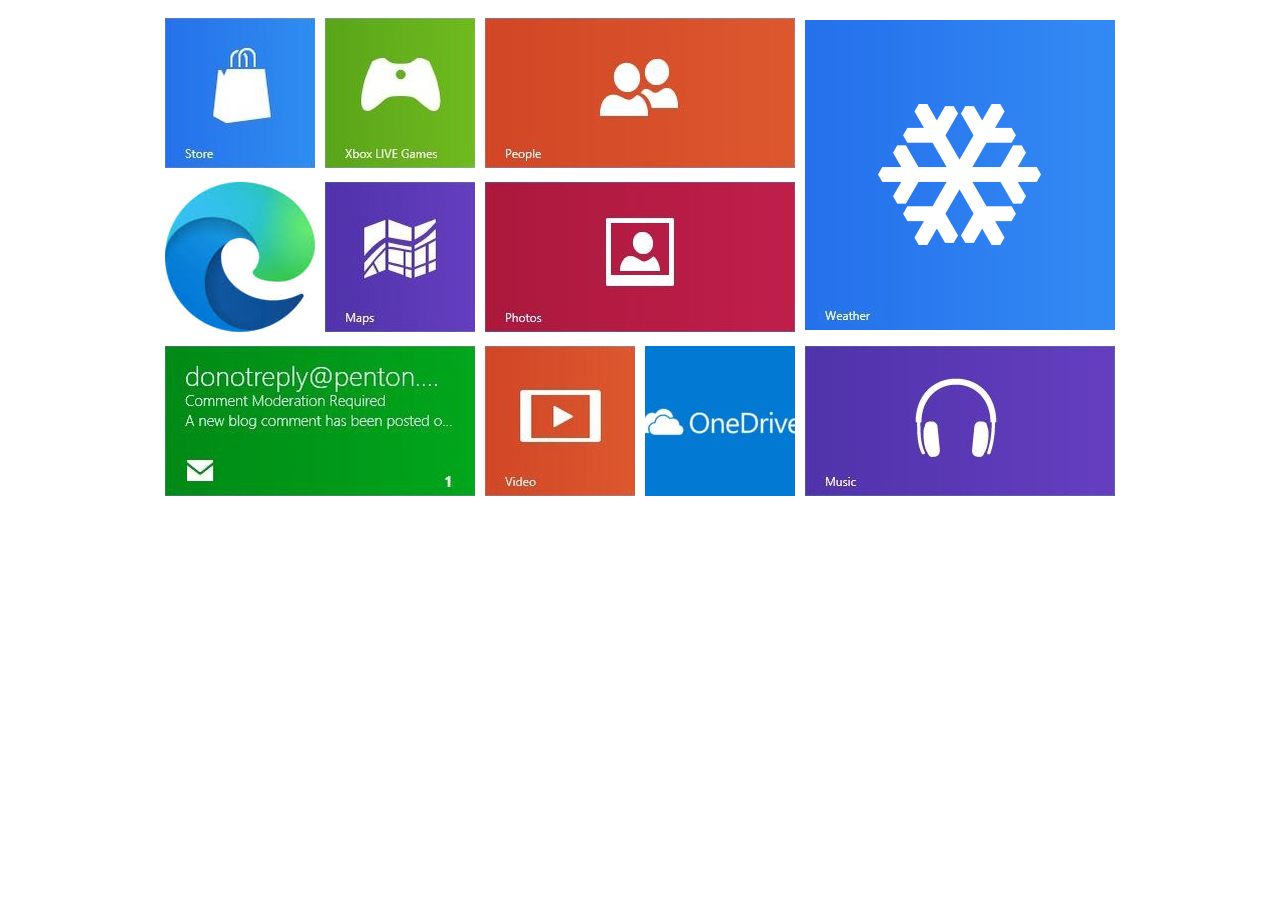
<file: Psycho Pikachu/4/index.html>
<!DOCTYPE html>
<html lang="zxx">

<head>
    <meta charset="utf-8">
    <title>Menu</title>
</head>

<body>
    <table align="center" border="0" cellspacing="10" cellpadding="0">

        <tr>
            <td>
                <a href="page.html">
                    <img src=img/img01.jpg alt="">
                </a>
            </td>
            <td>
                <a href="page2.html">
                    <img src=img/img02.jpg alt="">
                </a>

            </td>
            <td colspan="2">
                <a href="page3.html">
                    <img src=img/img03.jpg alt="">
                </a>
            </td>
            <td rowspan="2">
                <a href="page4.html">
                    <img src=img/img04.jpg alt="">
                </a>
            </td>
        </tr>
        <tr>
            <td>
                <a href="page5.html">
                    <img src=img/img05.jpg alt="">
                </a>
            </td>
            <td>
                <a href="page6.html">
                    <img src=img/img06.jpg alt="">
                </a>
            </td>
            <td colspan="2">
                <a href="page7.html">
                    <img src=img/img07.jpg alt="">
                </a>
            </td>
        </tr>
        <tr>
            <td colspan="2">
                <a href="page8.html">
                    <img src=img/img08.jpg alt="">
                </a>
            </td>
            <td>
                <a href="page10.html">
                    <img src=img/img10.jpg alt="">
                </a>
            </td>
            <td>
                <a href="page11.html">
                    <img src=img/img11.jpg alt="">
                </a>
            </td>
            <td colspan="2">
                <a href="page9.html">
                    <img src=img/img09.jpg alt="">
                </a>
            </td>
        </tr>

    </table>

</body>

</html>
</file>
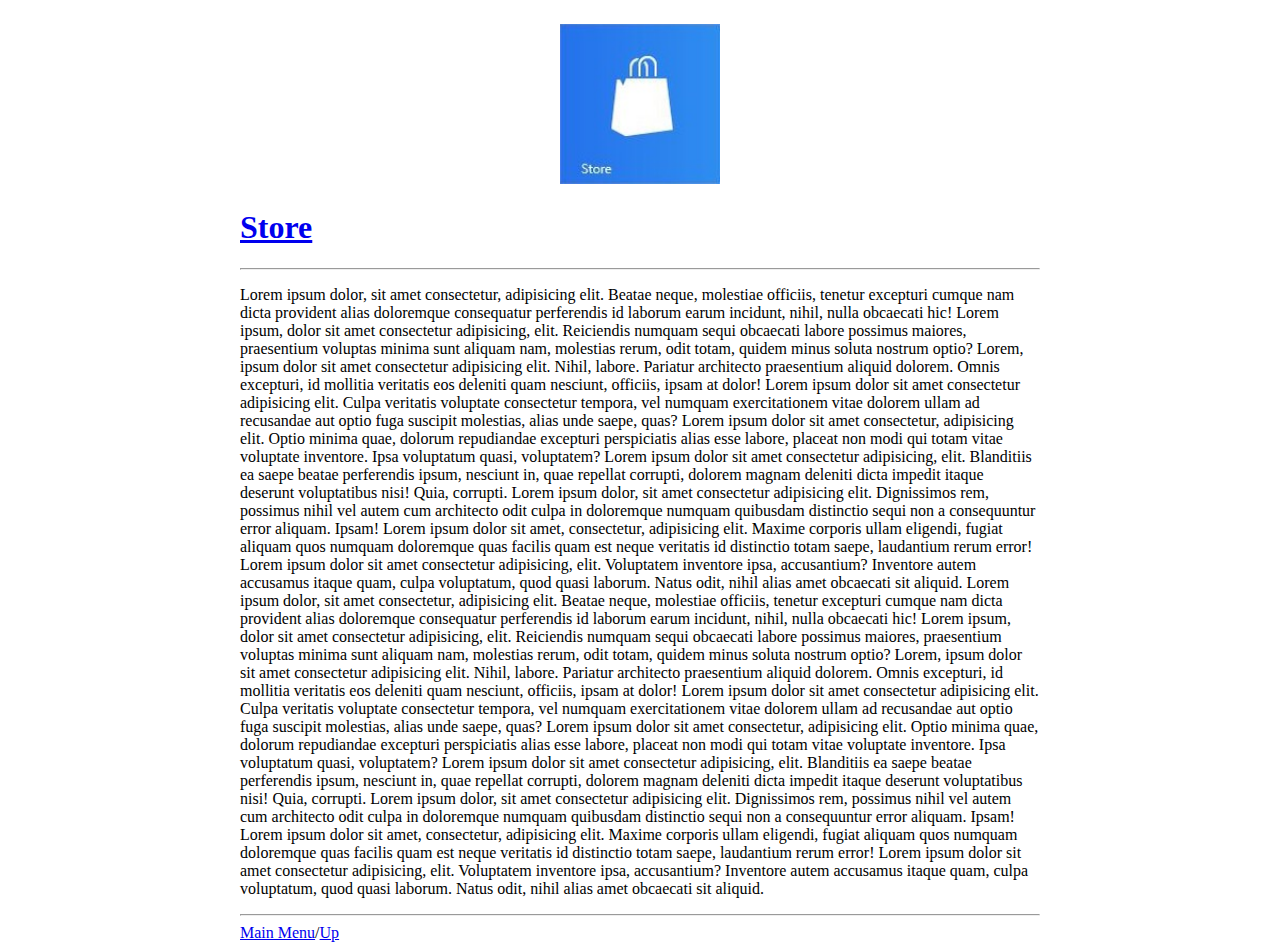
<file: Psycho Pikachu/4/page.html>
<!DOCTYPE html>
<html lang="ru">

<head>
    <meta charset="UTF-8">
    <title>Store</title>

</head>

<body>
    <table width="800" align="center" border="0" cellspacing="0" cellpadding="0">
        <tr>
            <td>
                <p align="center"><a href="img/img01.jpg" target="_blank"><img src="img/img01.jpg" width="20%" height=""
                            alt=""></a></p>
                <h1 align="left"><a href="https://apps.microsoft.com/store/apps" target="_blank">Store</a></h1>
                <hr>
                <p>
                    Lorem ipsum dolor, sit amet consectetur, adipisicing elit. Beatae neque, molestiae officiis, tenetur
                    excepturi cumque nam dicta provident alias doloremque consequatur perferendis id laborum earum
                    incidunt, nihil, nulla obcaecati hic! Lorem ipsum, dolor sit amet consectetur adipisicing, elit.
                    Reiciendis numquam sequi obcaecati labore possimus maiores, praesentium voluptas minima sunt aliquam
                    nam, molestias rerum, odit totam, quidem minus soluta nostrum optio? Lorem, ipsum dolor sit amet
                    consectetur adipisicing elit. Nihil, labore. Pariatur architecto praesentium aliquid dolorem. Omnis
                    excepturi, id mollitia veritatis eos deleniti quam nesciunt, officiis, ipsam at dolor! Lorem ipsum
                    dolor sit amet consectetur adipisicing elit. Culpa veritatis voluptate consectetur tempora, vel
                    numquam exercitationem vitae dolorem ullam ad recusandae aut optio fuga suscipit molestias, alias
                    unde saepe, quas? Lorem ipsum dolor sit amet consectetur, adipisicing elit. Optio minima quae,
                    dolorum repudiandae excepturi perspiciatis alias esse labore, placeat non modi qui totam vitae
                    voluptate inventore. Ipsa voluptatum quasi, voluptatem? Lorem ipsum dolor sit amet consectetur
                    adipisicing, elit. Blanditiis ea saepe beatae perferendis ipsum, nesciunt in, quae repellat
                    corrupti, dolorem magnam deleniti dicta impedit itaque deserunt voluptatibus nisi! Quia, corrupti.
                    Lorem ipsum dolor, sit amet consectetur adipisicing elit. Dignissimos rem, possimus nihil vel autem
                    cum architecto odit culpa in doloremque numquam quibusdam distinctio sequi non a consequuntur error
                    aliquam. Ipsam! Lorem ipsum dolor sit amet, consectetur, adipisicing elit. Maxime corporis ullam
                    eligendi, fugiat aliquam quos numquam doloremque quas facilis quam est neque veritatis id distinctio
                    totam saepe, laudantium rerum error! Lorem ipsum dolor sit amet consectetur adipisicing, elit.
                    Voluptatem inventore ipsa, accusantium? Inventore autem accusamus itaque quam, culpa voluptatum,
                    quod quasi laborum. Natus odit, nihil alias amet obcaecati sit aliquid. Lorem ipsum dolor, sit amet
                    consectetur, adipisicing elit. Beatae neque, molestiae officiis, tenetur excepturi cumque nam dicta
                    provident alias doloremque consequatur perferendis id laborum earum incidunt, nihil, nulla obcaecati
                    hic! Lorem ipsum, dolor sit amet consectetur adipisicing, elit. Reiciendis numquam sequi obcaecati
                    labore possimus maiores, praesentium voluptas minima sunt aliquam nam, molestias rerum, odit totam,
                    quidem minus soluta nostrum optio? Lorem, ipsum dolor sit amet consectetur adipisicing elit. Nihil,
                    labore. Pariatur architecto praesentium aliquid dolorem. Omnis excepturi, id mollitia veritatis eos
                    deleniti quam nesciunt, officiis, ipsam at dolor! Lorem ipsum dolor sit amet consectetur adipisicing
                    elit. Culpa veritatis voluptate consectetur tempora, vel numquam exercitationem vitae dolorem ullam
                    ad recusandae aut optio fuga suscipit molestias, alias unde saepe, quas? Lorem ipsum dolor sit amet
                    consectetur, adipisicing elit. Optio minima quae, dolorum repudiandae excepturi perspiciatis alias
                    esse labore, placeat non modi qui totam vitae voluptate inventore. Ipsa voluptatum quasi,
                    voluptatem? Lorem ipsum dolor sit amet consectetur adipisicing, elit. Blanditiis ea saepe beatae
                    perferendis ipsum, nesciunt in, quae repellat corrupti, dolorem magnam deleniti dicta impedit itaque
                    deserunt voluptatibus nisi! Quia, corrupti. Lorem ipsum dolor, sit amet consectetur adipisicing
                    elit. Dignissimos rem, possimus nihil vel autem cum architecto odit culpa in doloremque numquam
                    quibusdam distinctio sequi non a consequuntur error aliquam. Ipsam! Lorem ipsum dolor sit amet,
                    consectetur, adipisicing elit. Maxime corporis ullam eligendi, fugiat aliquam quos numquam
                    doloremque quas facilis quam est neque veritatis id distinctio totam saepe, laudantium rerum error!
                    Lorem ipsum dolor sit amet consectetur adipisicing, elit. Voluptatem inventore ipsa, accusantium?
                    Inventore autem accusamus itaque quam, culpa voluptatum, quod quasi laborum. Natus odit, nihil alias
                    amet obcaecati sit aliquid.
                </p>
                <hr>
                <a href="index.html">Main Menu</a>/<a href="page.html">Up</a>
            </td>
        </tr>

    </table>

</body>

</html>
</file>
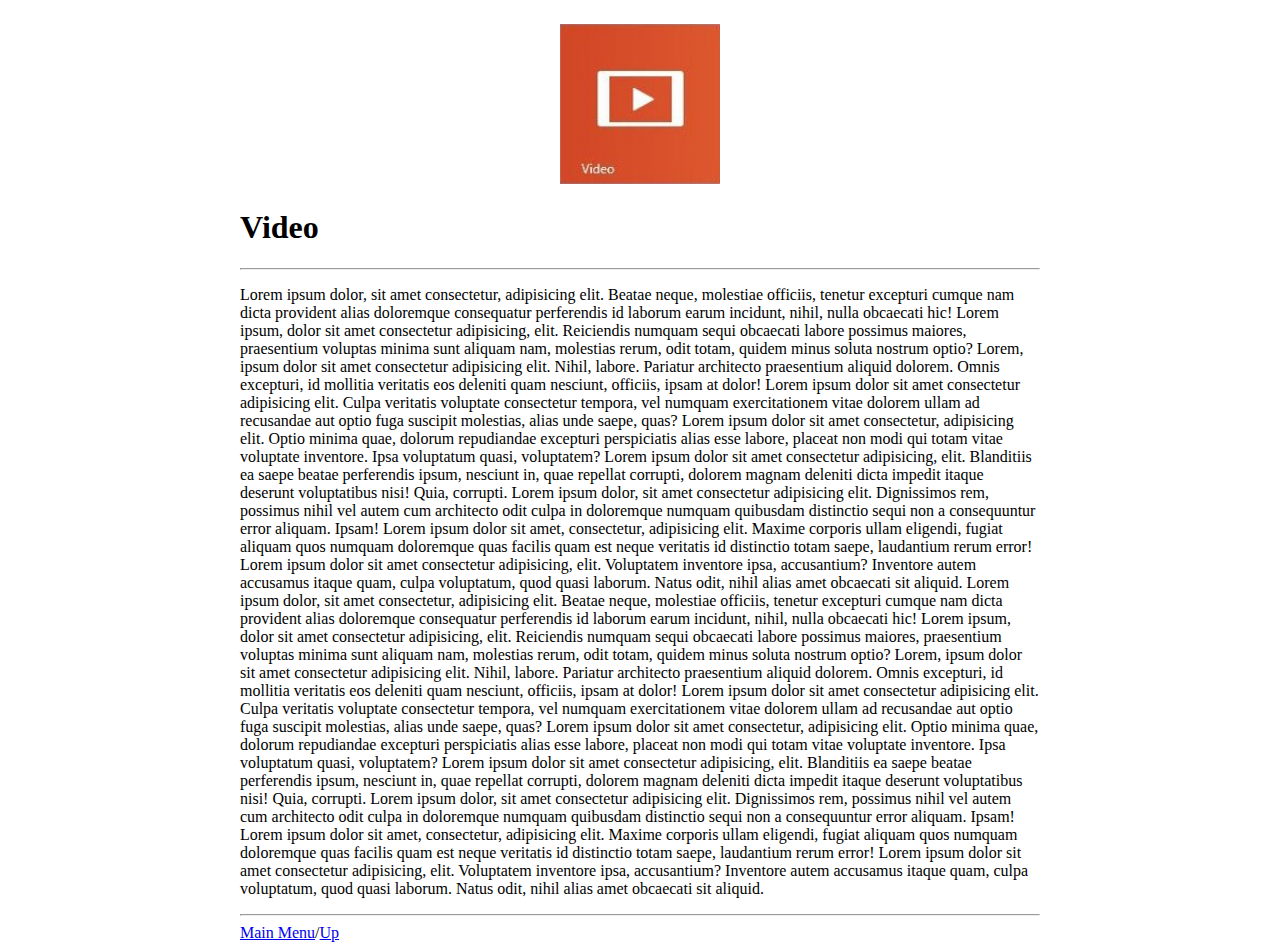
<file: Psycho Pikachu/4/page10.html>
<!DOCTYPE html>
<html lang="ru">

<head>
    <meta charset="UTF-8">
    <title>Video</title>

</head>

<body>
    <table width="800" align="center" border="0" cellspacing="0" cellpadding="0">
        <tr>
            <td>

                <p align="center"><a href="img/img10.jpg" target="_blank"><img src="img/img10.jpg" width="20%" height=""
                            alt=""></a></p>
                <h1 align="left">Video</h1>
                <hr>
                <p>
                    Lorem ipsum dolor, sit amet consectetur, adipisicing elit. Beatae neque, molestiae officiis, tenetur
                    excepturi cumque nam dicta provident alias doloremque consequatur perferendis id laborum earum
                    incidunt, nihil, nulla obcaecati hic! Lorem ipsum, dolor sit amet consectetur adipisicing, elit.
                    Reiciendis numquam sequi obcaecati labore possimus maiores, praesentium voluptas minima sunt aliquam
                    nam, molestias rerum, odit totam, quidem minus soluta nostrum optio? Lorem, ipsum dolor sit amet
                    consectetur adipisicing elit. Nihil, labore. Pariatur architecto praesentium aliquid dolorem. Omnis
                    excepturi, id mollitia veritatis eos deleniti quam nesciunt, officiis, ipsam at dolor! Lorem ipsum
                    dolor sit amet consectetur adipisicing elit. Culpa veritatis voluptate consectetur tempora, vel
                    numquam exercitationem vitae dolorem ullam ad recusandae aut optio fuga suscipit molestias, alias
                    unde saepe, quas? Lorem ipsum dolor sit amet consectetur, adipisicing elit. Optio minima quae,
                    dolorum repudiandae excepturi perspiciatis alias esse labore, placeat non modi qui totam vitae
                    voluptate inventore. Ipsa voluptatum quasi, voluptatem? Lorem ipsum dolor sit amet consectetur
                    adipisicing, elit. Blanditiis ea saepe beatae perferendis ipsum, nesciunt in, quae repellat
                    corrupti, dolorem magnam deleniti dicta impedit itaque deserunt voluptatibus nisi! Quia, corrupti.
                    Lorem ipsum dolor, sit amet consectetur adipisicing elit. Dignissimos rem, possimus nihil vel autem
                    cum architecto odit culpa in doloremque numquam quibusdam distinctio sequi non a consequuntur error
                    aliquam. Ipsam! Lorem ipsum dolor sit amet, consectetur, adipisicing elit. Maxime corporis ullam
                    eligendi, fugiat aliquam quos numquam doloremque quas facilis quam est neque veritatis id distinctio
                    totam saepe, laudantium rerum error! Lorem ipsum dolor sit amet consectetur adipisicing, elit.
                    Voluptatem inventore ipsa, accusantium? Inventore autem accusamus itaque quam, culpa voluptatum,
                    quod quasi laborum. Natus odit, nihil alias amet obcaecati sit aliquid. Lorem ipsum dolor, sit amet
                    consectetur, adipisicing elit. Beatae neque, molestiae officiis, tenetur excepturi cumque nam dicta
                    provident alias doloremque consequatur perferendis id laborum earum incidunt, nihil, nulla obcaecati
                    hic! Lorem ipsum, dolor sit amet consectetur adipisicing, elit. Reiciendis numquam sequi obcaecati
                    labore possimus maiores, praesentium voluptas minima sunt aliquam nam, molestias rerum, odit totam,
                    quidem minus soluta nostrum optio? Lorem, ipsum dolor sit amet consectetur adipisicing elit. Nihil,
                    labore. Pariatur architecto praesentium aliquid dolorem. Omnis excepturi, id mollitia veritatis eos
                    deleniti quam nesciunt, officiis, ipsam at dolor! Lorem ipsum dolor sit amet consectetur adipisicing
                    elit. Culpa veritatis voluptate consectetur tempora, vel numquam exercitationem vitae dolorem ullam
                    ad recusandae aut optio fuga suscipit molestias, alias unde saepe, quas? Lorem ipsum dolor sit amet
                    consectetur, adipisicing elit. Optio minima quae, dolorum repudiandae excepturi perspiciatis alias
                    esse labore, placeat non modi qui totam vitae voluptate inventore. Ipsa voluptatum quasi,
                    voluptatem? Lorem ipsum dolor sit amet consectetur adipisicing, elit. Blanditiis ea saepe beatae
                    perferendis ipsum, nesciunt in, quae repellat corrupti, dolorem magnam deleniti dicta impedit itaque
                    deserunt voluptatibus nisi! Quia, corrupti. Lorem ipsum dolor, sit amet consectetur adipisicing
                    elit. Dignissimos rem, possimus nihil vel autem cum architecto odit culpa in doloremque numquam
                    quibusdam distinctio sequi non a consequuntur error aliquam. Ipsam! Lorem ipsum dolor sit amet,
                    consectetur, adipisicing elit. Maxime corporis ullam eligendi, fugiat aliquam quos numquam
                    doloremque quas facilis quam est neque veritatis id distinctio totam saepe, laudantium rerum error!
                    Lorem ipsum dolor sit amet consectetur adipisicing, elit. Voluptatem inventore ipsa, accusantium?
                    Inventore autem accusamus itaque quam, culpa voluptatum, quod quasi laborum. Natus odit, nihil alias
                    amet obcaecati sit aliquid.
                </p>
                <hr>
                <a href="index.html">Main Menu</a>/<a href="page10.html">Up</a>
            </td>
        </tr>

    </table>

</body>

</html>
</file>
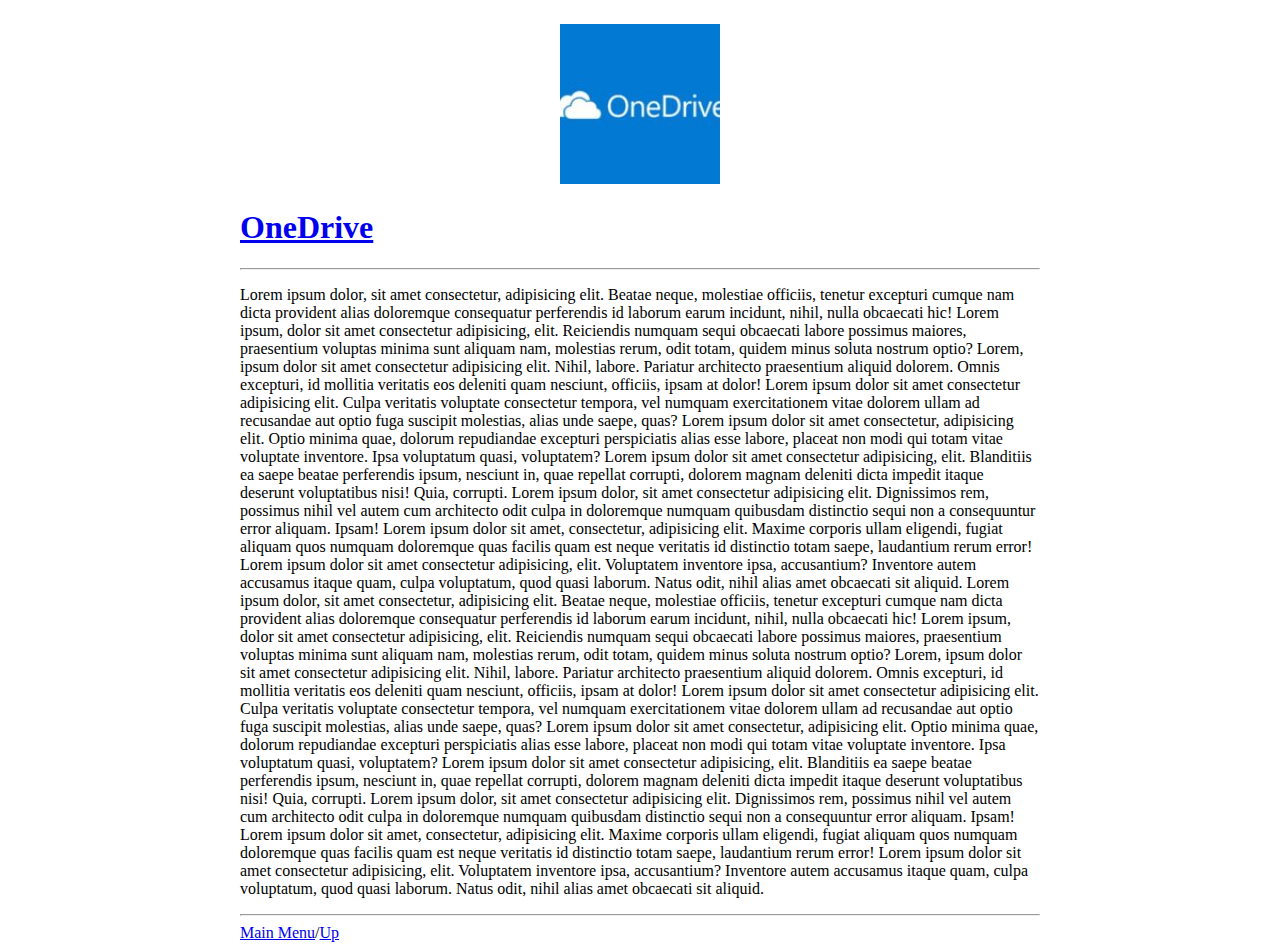
<file: Psycho Pikachu/4/page11.html>
<!DOCTYPE html>
<html lang="ru">

<head>
    <meta charset="UTF-8">
    <title>OneDrive</title>

</head>

<body>
    <table width="800" align="center" border="0" cellspacing="0" cellpadding="0">
        <tr>
            <td>

                <p align="center"><a href="img/img11.jpg" target="_blank"><img src="img/img11.jpg" width="20%" height=""
                            alt=""></a></p>
                <h1 align="left"><a href="https://www.microsoft.com/en-US/microsoft-365/onedrive/online-cloud-storage" target="_blank">OneDrive</a></h1>
                <hr>
                <p>
                    Lorem ipsum dolor, sit amet consectetur, adipisicing elit. Beatae neque, molestiae officiis, tenetur
                    excepturi cumque nam dicta provident alias doloremque consequatur perferendis id laborum earum
                    incidunt, nihil, nulla obcaecati hic! Lorem ipsum, dolor sit amet consectetur adipisicing, elit.
                    Reiciendis numquam sequi obcaecati labore possimus maiores, praesentium voluptas minima sunt aliquam
                    nam, molestias rerum, odit totam, quidem minus soluta nostrum optio? Lorem, ipsum dolor sit amet
                    consectetur adipisicing elit. Nihil, labore. Pariatur architecto praesentium aliquid dolorem. Omnis
                    excepturi, id mollitia veritatis eos deleniti quam nesciunt, officiis, ipsam at dolor! Lorem ipsum
                    dolor sit amet consectetur adipisicing elit. Culpa veritatis voluptate consectetur tempora, vel
                    numquam exercitationem vitae dolorem ullam ad recusandae aut optio fuga suscipit molestias, alias
                    unde saepe, quas? Lorem ipsum dolor sit amet consectetur, adipisicing elit. Optio minima quae,
                    dolorum repudiandae excepturi perspiciatis alias esse labore, placeat non modi qui totam vitae
                    voluptate inventore. Ipsa voluptatum quasi, voluptatem? Lorem ipsum dolor sit amet consectetur
                    adipisicing, elit. Blanditiis ea saepe beatae perferendis ipsum, nesciunt in, quae repellat
                    corrupti, dolorem magnam deleniti dicta impedit itaque deserunt voluptatibus nisi! Quia, corrupti.
                    Lorem ipsum dolor, sit amet consectetur adipisicing elit. Dignissimos rem, possimus nihil vel autem
                    cum architecto odit culpa in doloremque numquam quibusdam distinctio sequi non a consequuntur error
                    aliquam. Ipsam! Lorem ipsum dolor sit amet, consectetur, adipisicing elit. Maxime corporis ullam
                    eligendi, fugiat aliquam quos numquam doloremque quas facilis quam est neque veritatis id distinctio
                    totam saepe, laudantium rerum error! Lorem ipsum dolor sit amet consectetur adipisicing, elit.
                    Voluptatem inventore ipsa, accusantium? Inventore autem accusamus itaque quam, culpa voluptatum,
                    quod quasi laborum. Natus odit, nihil alias amet obcaecati sit aliquid. Lorem ipsum dolor, sit amet
                    consectetur, adipisicing elit. Beatae neque, molestiae officiis, tenetur excepturi cumque nam dicta
                    provident alias doloremque consequatur perferendis id laborum earum incidunt, nihil, nulla obcaecati
                    hic! Lorem ipsum, dolor sit amet consectetur adipisicing, elit. Reiciendis numquam sequi obcaecati
                    labore possimus maiores, praesentium voluptas minima sunt aliquam nam, molestias rerum, odit totam,
                    quidem minus soluta nostrum optio? Lorem, ipsum dolor sit amet consectetur adipisicing elit. Nihil,
                    labore. Pariatur architecto praesentium aliquid dolorem. Omnis excepturi, id mollitia veritatis eos
                    deleniti quam nesciunt, officiis, ipsam at dolor! Lorem ipsum dolor sit amet consectetur adipisicing
                    elit. Culpa veritatis voluptate consectetur tempora, vel numquam exercitationem vitae dolorem ullam
                    ad recusandae aut optio fuga suscipit molestias, alias unde saepe, quas? Lorem ipsum dolor sit amet
                    consectetur, adipisicing elit. Optio minima quae, dolorum repudiandae excepturi perspiciatis alias
                    esse labore, placeat non modi qui totam vitae voluptate inventore. Ipsa voluptatum quasi,
                    voluptatem? Lorem ipsum dolor sit amet consectetur adipisicing, elit. Blanditiis ea saepe beatae
                    perferendis ipsum, nesciunt in, quae repellat corrupti, dolorem magnam deleniti dicta impedit itaque
                    deserunt voluptatibus nisi! Quia, corrupti. Lorem ipsum dolor, sit amet consectetur adipisicing
                    elit. Dignissimos rem, possimus nihil vel autem cum architecto odit culpa in doloremque numquam
                    quibusdam distinctio sequi non a consequuntur error aliquam. Ipsam! Lorem ipsum dolor sit amet,
                    consectetur, adipisicing elit. Maxime corporis ullam eligendi, fugiat aliquam quos numquam
                    doloremque quas facilis quam est neque veritatis id distinctio totam saepe, laudantium rerum error!
                    Lorem ipsum dolor sit amet consectetur adipisicing, elit. Voluptatem inventore ipsa, accusantium?
                    Inventore autem accusamus itaque quam, culpa voluptatum, quod quasi laborum. Natus odit, nihil alias
                    amet obcaecati sit aliquid.
                </p>
                <hr>
                <a href="index.html">Main Menu</a>/<a href="page11.html">Up</a>
            </td>
        </tr>

    </table>

</body>

</html>
</file>
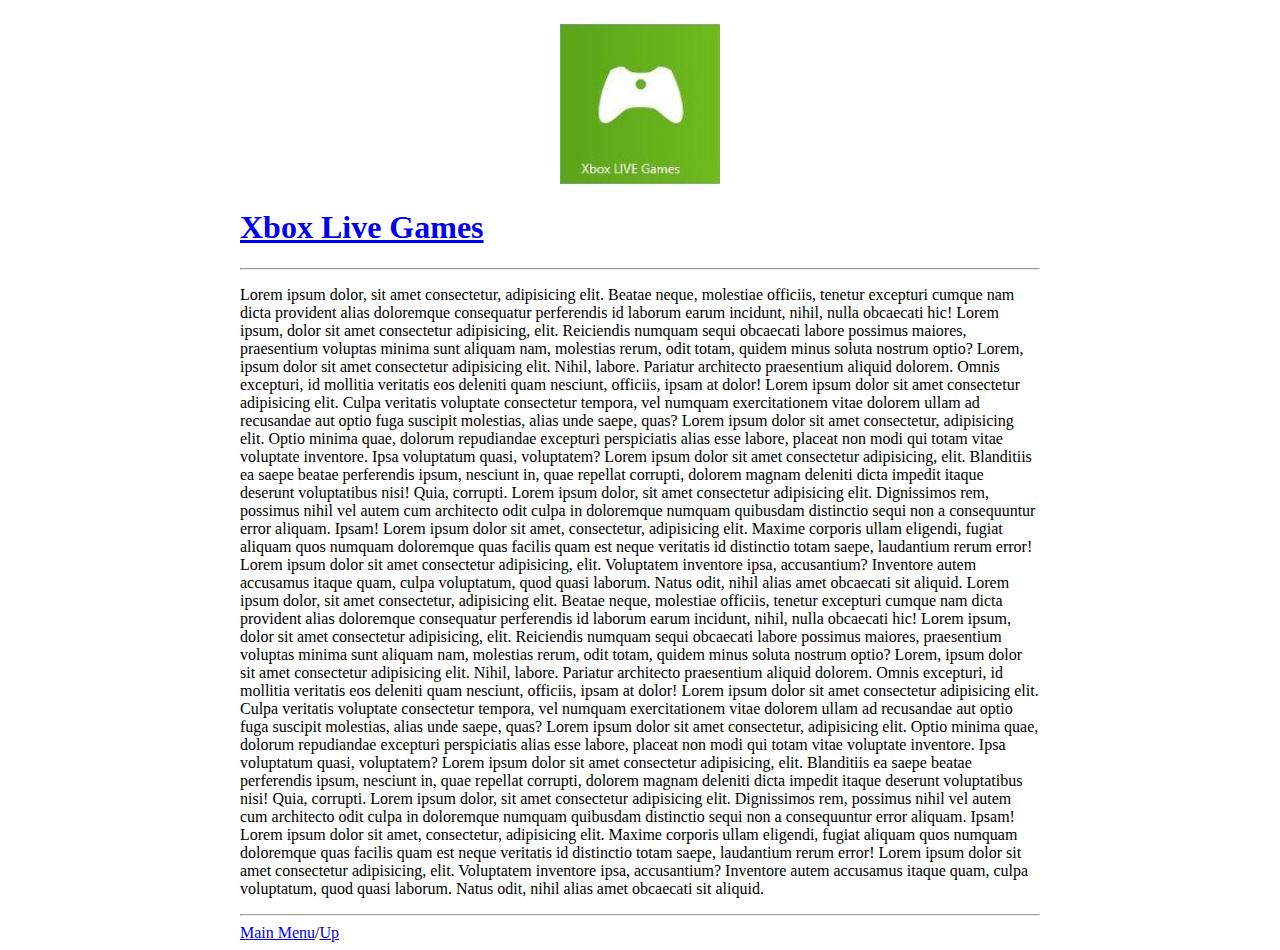
<file: Psycho Pikachu/4/page2.html>
<!DOCTYPE html>
<html lang="ru">

<head>
    <meta charset="UTF-8">
    <title>Xbox Live Games</title>

</head>

<body>
    <table width="800" align="center" border="0" cellspacing="0" cellpadding="0">
        <tr>
            <td>
                <p align="center"><a href="img/img02.jpg" target="_blank"><img src="img/img02.jpg" width="20%" height=""
                            alt=""></a></p>
                <h1 align="left"><a href="https://www.xbox.com/en-US?xr=mebarnav" target="_blank">Xbox Live Games</a></h1>
                <hr>
                <p>
                    Lorem ipsum dolor, sit amet consectetur, adipisicing elit. Beatae neque, molestiae officiis, tenetur
                    excepturi cumque nam dicta provident alias doloremque consequatur perferendis id laborum earum
                    incidunt, nihil, nulla obcaecati hic! Lorem ipsum, dolor sit amet consectetur adipisicing, elit.
                    Reiciendis numquam sequi obcaecati labore possimus maiores, praesentium voluptas minima sunt aliquam
                    nam, molestias rerum, odit totam, quidem minus soluta nostrum optio? Lorem, ipsum dolor sit amet
                    consectetur adipisicing elit. Nihil, labore. Pariatur architecto praesentium aliquid dolorem. Omnis
                    excepturi, id mollitia veritatis eos deleniti quam nesciunt, officiis, ipsam at dolor! Lorem ipsum
                    dolor sit amet consectetur adipisicing elit. Culpa veritatis voluptate consectetur tempora, vel
                    numquam exercitationem vitae dolorem ullam ad recusandae aut optio fuga suscipit molestias, alias
                    unde saepe, quas? Lorem ipsum dolor sit amet consectetur, adipisicing elit. Optio minima quae,
                    dolorum repudiandae excepturi perspiciatis alias esse labore, placeat non modi qui totam vitae
                    voluptate inventore. Ipsa voluptatum quasi, voluptatem? Lorem ipsum dolor sit amet consectetur
                    adipisicing, elit. Blanditiis ea saepe beatae perferendis ipsum, nesciunt in, quae repellat
                    corrupti, dolorem magnam deleniti dicta impedit itaque deserunt voluptatibus nisi! Quia, corrupti.
                    Lorem ipsum dolor, sit amet consectetur adipisicing elit. Dignissimos rem, possimus nihil vel autem
                    cum architecto odit culpa in doloremque numquam quibusdam distinctio sequi non a consequuntur error
                    aliquam. Ipsam! Lorem ipsum dolor sit amet, consectetur, adipisicing elit. Maxime corporis ullam
                    eligendi, fugiat aliquam quos numquam doloremque quas facilis quam est neque veritatis id distinctio
                    totam saepe, laudantium rerum error! Lorem ipsum dolor sit amet consectetur adipisicing, elit.
                    Voluptatem inventore ipsa, accusantium? Inventore autem accusamus itaque quam, culpa voluptatum,
                    quod quasi laborum. Natus odit, nihil alias amet obcaecati sit aliquid. Lorem ipsum dolor, sit amet
                    consectetur, adipisicing elit. Beatae neque, molestiae officiis, tenetur excepturi cumque nam dicta
                    provident alias doloremque consequatur perferendis id laborum earum incidunt, nihil, nulla obcaecati
                    hic! Lorem ipsum, dolor sit amet consectetur adipisicing, elit. Reiciendis numquam sequi obcaecati
                    labore possimus maiores, praesentium voluptas minima sunt aliquam nam, molestias rerum, odit totam,
                    quidem minus soluta nostrum optio? Lorem, ipsum dolor sit amet consectetur adipisicing elit. Nihil,
                    labore. Pariatur architecto praesentium aliquid dolorem. Omnis excepturi, id mollitia veritatis eos
                    deleniti quam nesciunt, officiis, ipsam at dolor! Lorem ipsum dolor sit amet consectetur adipisicing
                    elit. Culpa veritatis voluptate consectetur tempora, vel numquam exercitationem vitae dolorem ullam
                    ad recusandae aut optio fuga suscipit molestias, alias unde saepe, quas? Lorem ipsum dolor sit amet
                    consectetur, adipisicing elit. Optio minima quae, dolorum repudiandae excepturi perspiciatis alias
                    esse labore, placeat non modi qui totam vitae voluptate inventore. Ipsa voluptatum quasi,
                    voluptatem? Lorem ipsum dolor sit amet consectetur adipisicing, elit. Blanditiis ea saepe beatae
                    perferendis ipsum, nesciunt in, quae repellat corrupti, dolorem magnam deleniti dicta impedit itaque
                    deserunt voluptatibus nisi! Quia, corrupti. Lorem ipsum dolor, sit amet consectetur adipisicing
                    elit. Dignissimos rem, possimus nihil vel autem cum architecto odit culpa in doloremque numquam
                    quibusdam distinctio sequi non a consequuntur error aliquam. Ipsam! Lorem ipsum dolor sit amet,
                    consectetur, adipisicing elit. Maxime corporis ullam eligendi, fugiat aliquam quos numquam
                    doloremque quas facilis quam est neque veritatis id distinctio totam saepe, laudantium rerum error!
                    Lorem ipsum dolor sit amet consectetur adipisicing, elit. Voluptatem inventore ipsa, accusantium?
                    Inventore autem accusamus itaque quam, culpa voluptatum, quod quasi laborum. Natus odit, nihil alias
                    amet obcaecati sit aliquid.
                </p>
                <hr>
                <a href="index.html">Main Menu</a>/<a href="page2.html">Up</a>
            </td>
        </tr>

    </table>

</body>

</html>
</file>
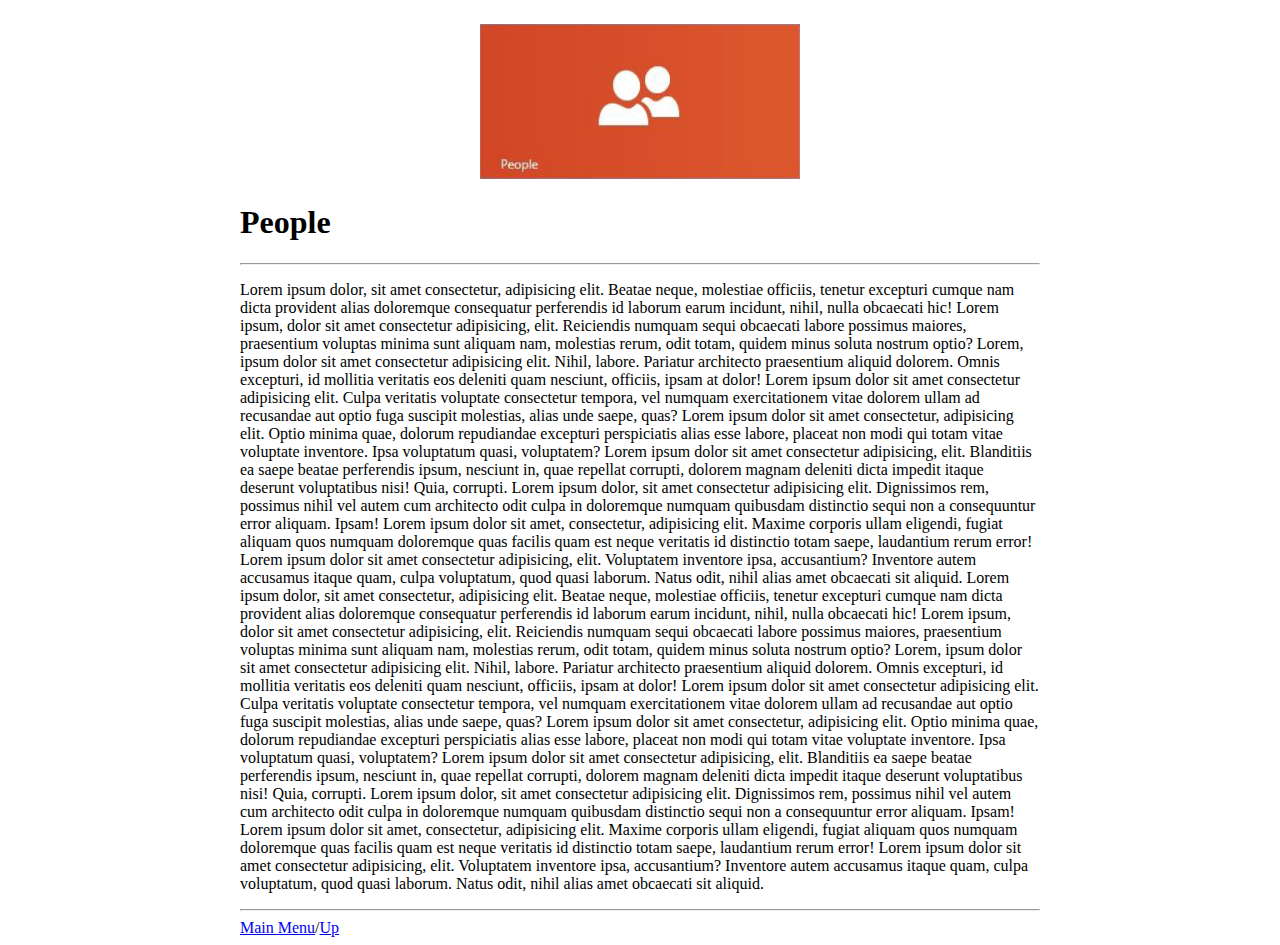
<file: Psycho Pikachu/4/page3.html>
<!DOCTYPE html>
<html lang="ru">

<head>
    <meta charset="UTF-8">
    <title>People</title>

</head>

<body>
    <table width="800" align="center" border="0" cellspacing="0" cellpadding="0">
        <tr>
            <td>
                <p align="center"><a href="img/img03.jpg" target="_blank"><img src="img/img03.jpg" width="40%" height=""
                            alt=""></a></p>
                <h1 align="left">People</h1>
                <hr>
                <p>
                    Lorem ipsum dolor, sit amet consectetur, adipisicing elit. Beatae neque, molestiae officiis, tenetur
                    excepturi cumque nam dicta provident alias doloremque consequatur perferendis id laborum earum
                    incidunt, nihil, nulla obcaecati hic! Lorem ipsum, dolor sit amet consectetur adipisicing, elit.
                    Reiciendis numquam sequi obcaecati labore possimus maiores, praesentium voluptas minima sunt aliquam
                    nam, molestias rerum, odit totam, quidem minus soluta nostrum optio? Lorem, ipsum dolor sit amet
                    consectetur adipisicing elit. Nihil, labore. Pariatur architecto praesentium aliquid dolorem. Omnis
                    excepturi, id mollitia veritatis eos deleniti quam nesciunt, officiis, ipsam at dolor! Lorem ipsum
                    dolor sit amet consectetur adipisicing elit. Culpa veritatis voluptate consectetur tempora, vel
                    numquam exercitationem vitae dolorem ullam ad recusandae aut optio fuga suscipit molestias, alias
                    unde saepe, quas? Lorem ipsum dolor sit amet consectetur, adipisicing elit. Optio minima quae,
                    dolorum repudiandae excepturi perspiciatis alias esse labore, placeat non modi qui totam vitae
                    voluptate inventore. Ipsa voluptatum quasi, voluptatem? Lorem ipsum dolor sit amet consectetur
                    adipisicing, elit. Blanditiis ea saepe beatae perferendis ipsum, nesciunt in, quae repellat
                    corrupti, dolorem magnam deleniti dicta impedit itaque deserunt voluptatibus nisi! Quia, corrupti.
                    Lorem ipsum dolor, sit amet consectetur adipisicing elit. Dignissimos rem, possimus nihil vel autem
                    cum architecto odit culpa in doloremque numquam quibusdam distinctio sequi non a consequuntur error
                    aliquam. Ipsam! Lorem ipsum dolor sit amet, consectetur, adipisicing elit. Maxime corporis ullam
                    eligendi, fugiat aliquam quos numquam doloremque quas facilis quam est neque veritatis id distinctio
                    totam saepe, laudantium rerum error! Lorem ipsum dolor sit amet consectetur adipisicing, elit.
                    Voluptatem inventore ipsa, accusantium? Inventore autem accusamus itaque quam, culpa voluptatum,
                    quod quasi laborum. Natus odit, nihil alias amet obcaecati sit aliquid. Lorem ipsum dolor, sit amet
                    consectetur, adipisicing elit. Beatae neque, molestiae officiis, tenetur excepturi cumque nam dicta
                    provident alias doloremque consequatur perferendis id laborum earum incidunt, nihil, nulla obcaecati
                    hic! Lorem ipsum, dolor sit amet consectetur adipisicing, elit. Reiciendis numquam sequi obcaecati
                    labore possimus maiores, praesentium voluptas minima sunt aliquam nam, molestias rerum, odit totam,
                    quidem minus soluta nostrum optio? Lorem, ipsum dolor sit amet consectetur adipisicing elit. Nihil,
                    labore. Pariatur architecto praesentium aliquid dolorem. Omnis excepturi, id mollitia veritatis eos
                    deleniti quam nesciunt, officiis, ipsam at dolor! Lorem ipsum dolor sit amet consectetur adipisicing
                    elit. Culpa veritatis voluptate consectetur tempora, vel numquam exercitationem vitae dolorem ullam
                    ad recusandae aut optio fuga suscipit molestias, alias unde saepe, quas? Lorem ipsum dolor sit amet
                    consectetur, adipisicing elit. Optio minima quae, dolorum repudiandae excepturi perspiciatis alias
                    esse labore, placeat non modi qui totam vitae voluptate inventore. Ipsa voluptatum quasi,
                    voluptatem? Lorem ipsum dolor sit amet consectetur adipisicing, elit. Blanditiis ea saepe beatae
                    perferendis ipsum, nesciunt in, quae repellat corrupti, dolorem magnam deleniti dicta impedit itaque
                    deserunt voluptatibus nisi! Quia, corrupti. Lorem ipsum dolor, sit amet consectetur adipisicing
                    elit. Dignissimos rem, possimus nihil vel autem cum architecto odit culpa in doloremque numquam
                    quibusdam distinctio sequi non a consequuntur error aliquam. Ipsam! Lorem ipsum dolor sit amet,
                    consectetur, adipisicing elit. Maxime corporis ullam eligendi, fugiat aliquam quos numquam
                    doloremque quas facilis quam est neque veritatis id distinctio totam saepe, laudantium rerum error!
                    Lorem ipsum dolor sit amet consectetur adipisicing, elit. Voluptatem inventore ipsa, accusantium?
                    Inventore autem accusamus itaque quam, culpa voluptatum, quod quasi laborum. Natus odit, nihil alias
                    amet obcaecati sit aliquid.
                </p>
                <hr>
                <a href="index.html">Main Menu</a>/<a href="page3.html">Up</a>
            </td>
        </tr>

    </table>

</body>

</html>
</file>
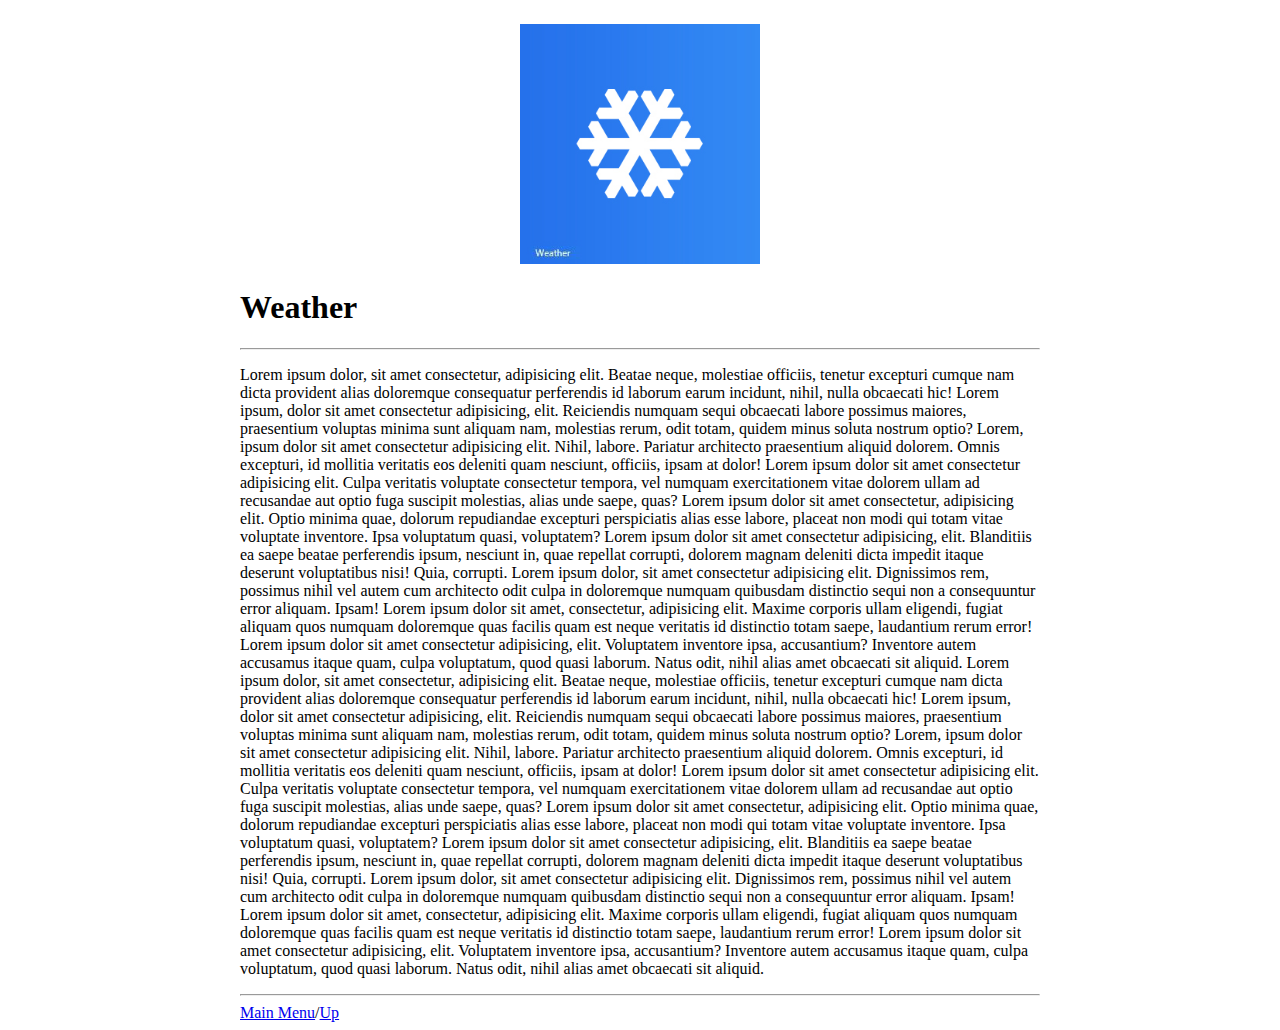
<file: Psycho Pikachu/4/page4.html>
<!DOCTYPE html>
<html lang="ru">

<head>
    <meta charset="UTF-8">
    <title>Weather</title>

</head>

<body>
    <table width="800" align="center" border="0" cellspacing="0" cellpadding="0">
        <tr>
            <td>
                <p align="center"><a href="img/img04.jpg" target="_blank"><img src="img/img04.jpg" width="30%" height=""
                            alt=""></a></p>
                <h1 align="left">Weather</h1>
                <hr>
                <p>
                    Lorem ipsum dolor, sit amet consectetur, adipisicing elit. Beatae neque, molestiae officiis, tenetur
                    excepturi cumque nam dicta provident alias doloremque consequatur perferendis id laborum earum
                    incidunt, nihil, nulla obcaecati hic! Lorem ipsum, dolor sit amet consectetur adipisicing, elit.
                    Reiciendis numquam sequi obcaecati labore possimus maiores, praesentium voluptas minima sunt aliquam
                    nam, molestias rerum, odit totam, quidem minus soluta nostrum optio? Lorem, ipsum dolor sit amet
                    consectetur adipisicing elit. Nihil, labore. Pariatur architecto praesentium aliquid dolorem. Omnis
                    excepturi, id mollitia veritatis eos deleniti quam nesciunt, officiis, ipsam at dolor! Lorem ipsum
                    dolor sit amet consectetur adipisicing elit. Culpa veritatis voluptate consectetur tempora, vel
                    numquam exercitationem vitae dolorem ullam ad recusandae aut optio fuga suscipit molestias, alias
                    unde saepe, quas? Lorem ipsum dolor sit amet consectetur, adipisicing elit. Optio minima quae,
                    dolorum repudiandae excepturi perspiciatis alias esse labore, placeat non modi qui totam vitae
                    voluptate inventore. Ipsa voluptatum quasi, voluptatem? Lorem ipsum dolor sit amet consectetur
                    adipisicing, elit. Blanditiis ea saepe beatae perferendis ipsum, nesciunt in, quae repellat
                    corrupti, dolorem magnam deleniti dicta impedit itaque deserunt voluptatibus nisi! Quia, corrupti.
                    Lorem ipsum dolor, sit amet consectetur adipisicing elit. Dignissimos rem, possimus nihil vel autem
                    cum architecto odit culpa in doloremque numquam quibusdam distinctio sequi non a consequuntur error
                    aliquam. Ipsam! Lorem ipsum dolor sit amet, consectetur, adipisicing elit. Maxime corporis ullam
                    eligendi, fugiat aliquam quos numquam doloremque quas facilis quam est neque veritatis id distinctio
                    totam saepe, laudantium rerum error! Lorem ipsum dolor sit amet consectetur adipisicing, elit.
                    Voluptatem inventore ipsa, accusantium? Inventore autem accusamus itaque quam, culpa voluptatum,
                    quod quasi laborum. Natus odit, nihil alias amet obcaecati sit aliquid. Lorem ipsum dolor, sit amet
                    consectetur, adipisicing elit. Beatae neque, molestiae officiis, tenetur excepturi cumque nam dicta
                    provident alias doloremque consequatur perferendis id laborum earum incidunt, nihil, nulla obcaecati
                    hic! Lorem ipsum, dolor sit amet consectetur adipisicing, elit. Reiciendis numquam sequi obcaecati
                    labore possimus maiores, praesentium voluptas minima sunt aliquam nam, molestias rerum, odit totam,
                    quidem minus soluta nostrum optio? Lorem, ipsum dolor sit amet consectetur adipisicing elit. Nihil,
                    labore. Pariatur architecto praesentium aliquid dolorem. Omnis excepturi, id mollitia veritatis eos
                    deleniti quam nesciunt, officiis, ipsam at dolor! Lorem ipsum dolor sit amet consectetur adipisicing
                    elit. Culpa veritatis voluptate consectetur tempora, vel numquam exercitationem vitae dolorem ullam
                    ad recusandae aut optio fuga suscipit molestias, alias unde saepe, quas? Lorem ipsum dolor sit amet
                    consectetur, adipisicing elit. Optio minima quae, dolorum repudiandae excepturi perspiciatis alias
                    esse labore, placeat non modi qui totam vitae voluptate inventore. Ipsa voluptatum quasi,
                    voluptatem? Lorem ipsum dolor sit amet consectetur adipisicing, elit. Blanditiis ea saepe beatae
                    perferendis ipsum, nesciunt in, quae repellat corrupti, dolorem magnam deleniti dicta impedit itaque
                    deserunt voluptatibus nisi! Quia, corrupti. Lorem ipsum dolor, sit amet consectetur adipisicing
                    elit. Dignissimos rem, possimus nihil vel autem cum architecto odit culpa in doloremque numquam
                    quibusdam distinctio sequi non a consequuntur error aliquam. Ipsam! Lorem ipsum dolor sit amet,
                    consectetur, adipisicing elit. Maxime corporis ullam eligendi, fugiat aliquam quos numquam
                    doloremque quas facilis quam est neque veritatis id distinctio totam saepe, laudantium rerum error!
                    Lorem ipsum dolor sit amet consectetur adipisicing, elit. Voluptatem inventore ipsa, accusantium?
                    Inventore autem accusamus itaque quam, culpa voluptatum, quod quasi laborum. Natus odit, nihil alias
                    amet obcaecati sit aliquid.
                </p>
                <hr>
                <a href="index.html">Main Menu</a>/<a href="page4.html">Up</a>
            </td>
        </tr>

    </table>

</body>

</html>
</file>
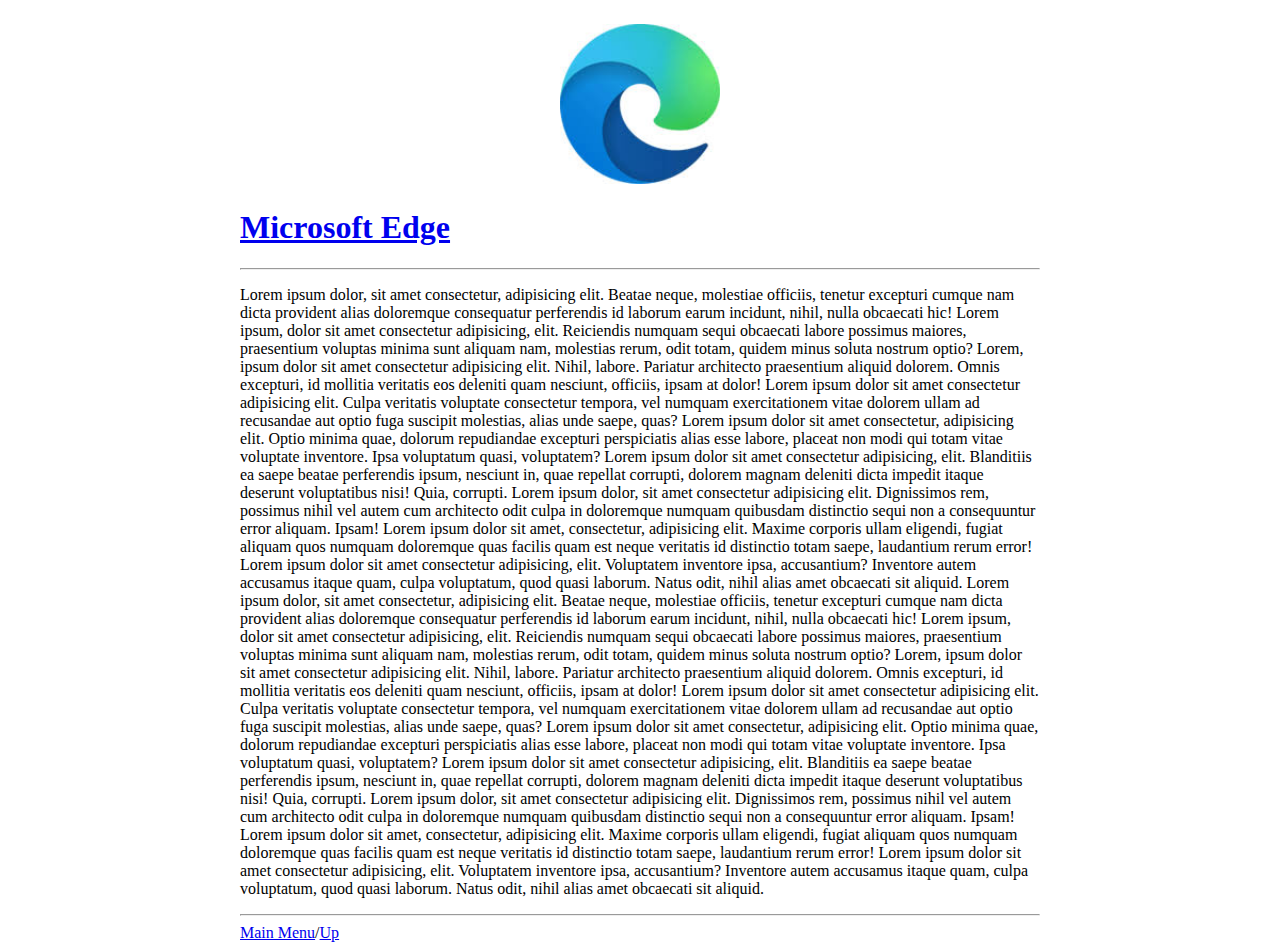
<file: Psycho Pikachu/4/page5.html>
<!DOCTYPE html>
<html lang="ru">

<head>
    <meta charset="UTF-8">
    <title>Microsoft Edge</title>

</head>

<body>
    <table width="800" align="center" border="0" cellspacing="0" cellpadding="0">
        <tr>
            <td>
                <p align="center"><a href="img/img05.jpg" target="_blank"><img src="img/img05.jpg" width="20%" height=""
                            alt=""></a></p>
                <h1 align="left"> <a href="https://www.microsoft.com/en-US/edge?form=MA13FJ" target="_blank">Microsoft Edge</a></h1>
                <hr>
                <p>
                    Lorem ipsum dolor, sit amet consectetur, adipisicing elit. Beatae neque, molestiae officiis, tenetur
                    excepturi cumque nam dicta provident alias doloremque consequatur perferendis id laborum earum
                    incidunt, nihil, nulla obcaecati hic! Lorem ipsum, dolor sit amet consectetur adipisicing, elit.
                    Reiciendis numquam sequi obcaecati labore possimus maiores, praesentium voluptas minima sunt aliquam
                    nam, molestias rerum, odit totam, quidem minus soluta nostrum optio? Lorem, ipsum dolor sit amet
                    consectetur adipisicing elit. Nihil, labore. Pariatur architecto praesentium aliquid dolorem. Omnis
                    excepturi, id mollitia veritatis eos deleniti quam nesciunt, officiis, ipsam at dolor! Lorem ipsum
                    dolor sit amet consectetur adipisicing elit. Culpa veritatis voluptate consectetur tempora, vel
                    numquam exercitationem vitae dolorem ullam ad recusandae aut optio fuga suscipit molestias, alias
                    unde saepe, quas? Lorem ipsum dolor sit amet consectetur, adipisicing elit. Optio minima quae,
                    dolorum repudiandae excepturi perspiciatis alias esse labore, placeat non modi qui totam vitae
                    voluptate inventore. Ipsa voluptatum quasi, voluptatem? Lorem ipsum dolor sit amet consectetur
                    adipisicing, elit. Blanditiis ea saepe beatae perferendis ipsum, nesciunt in, quae repellat
                    corrupti, dolorem magnam deleniti dicta impedit itaque deserunt voluptatibus nisi! Quia, corrupti.
                    Lorem ipsum dolor, sit amet consectetur adipisicing elit. Dignissimos rem, possimus nihil vel autem
                    cum architecto odit culpa in doloremque numquam quibusdam distinctio sequi non a consequuntur error
                    aliquam. Ipsam! Lorem ipsum dolor sit amet, consectetur, adipisicing elit. Maxime corporis ullam
                    eligendi, fugiat aliquam quos numquam doloremque quas facilis quam est neque veritatis id distinctio
                    totam saepe, laudantium rerum error! Lorem ipsum dolor sit amet consectetur adipisicing, elit.
                    Voluptatem inventore ipsa, accusantium? Inventore autem accusamus itaque quam, culpa voluptatum,
                    quod quasi laborum. Natus odit, nihil alias amet obcaecati sit aliquid. Lorem ipsum dolor, sit amet
                    consectetur, adipisicing elit. Beatae neque, molestiae officiis, tenetur excepturi cumque nam dicta
                    provident alias doloremque consequatur perferendis id laborum earum incidunt, nihil, nulla obcaecati
                    hic! Lorem ipsum, dolor sit amet consectetur adipisicing, elit. Reiciendis numquam sequi obcaecati
                    labore possimus maiores, praesentium voluptas minima sunt aliquam nam, molestias rerum, odit totam,
                    quidem minus soluta nostrum optio? Lorem, ipsum dolor sit amet consectetur adipisicing elit. Nihil,
                    labore. Pariatur architecto praesentium aliquid dolorem. Omnis excepturi, id mollitia veritatis eos
                    deleniti quam nesciunt, officiis, ipsam at dolor! Lorem ipsum dolor sit amet consectetur adipisicing
                    elit. Culpa veritatis voluptate consectetur tempora, vel numquam exercitationem vitae dolorem ullam
                    ad recusandae aut optio fuga suscipit molestias, alias unde saepe, quas? Lorem ipsum dolor sit amet
                    consectetur, adipisicing elit. Optio minima quae, dolorum repudiandae excepturi perspiciatis alias
                    esse labore, placeat non modi qui totam vitae voluptate inventore. Ipsa voluptatum quasi,
                    voluptatem? Lorem ipsum dolor sit amet consectetur adipisicing, elit. Blanditiis ea saepe beatae
                    perferendis ipsum, nesciunt in, quae repellat corrupti, dolorem magnam deleniti dicta impedit itaque
                    deserunt voluptatibus nisi! Quia, corrupti. Lorem ipsum dolor, sit amet consectetur adipisicing
                    elit. Dignissimos rem, possimus nihil vel autem cum architecto odit culpa in doloremque numquam
                    quibusdam distinctio sequi non a consequuntur error aliquam. Ipsam! Lorem ipsum dolor sit amet,
                    consectetur, adipisicing elit. Maxime corporis ullam eligendi, fugiat aliquam quos numquam
                    doloremque quas facilis quam est neque veritatis id distinctio totam saepe, laudantium rerum error!
                    Lorem ipsum dolor sit amet consectetur adipisicing, elit. Voluptatem inventore ipsa, accusantium?
                    Inventore autem accusamus itaque quam, culpa voluptatum, quod quasi laborum. Natus odit, nihil alias
                    amet obcaecati sit aliquid.
                </p>
                <hr>
                <a href="index.html">Main Menu</a>/<a href="page5.html">Up</a>
            </td>
        </tr>

    </table>

</body>

</html>
</file>
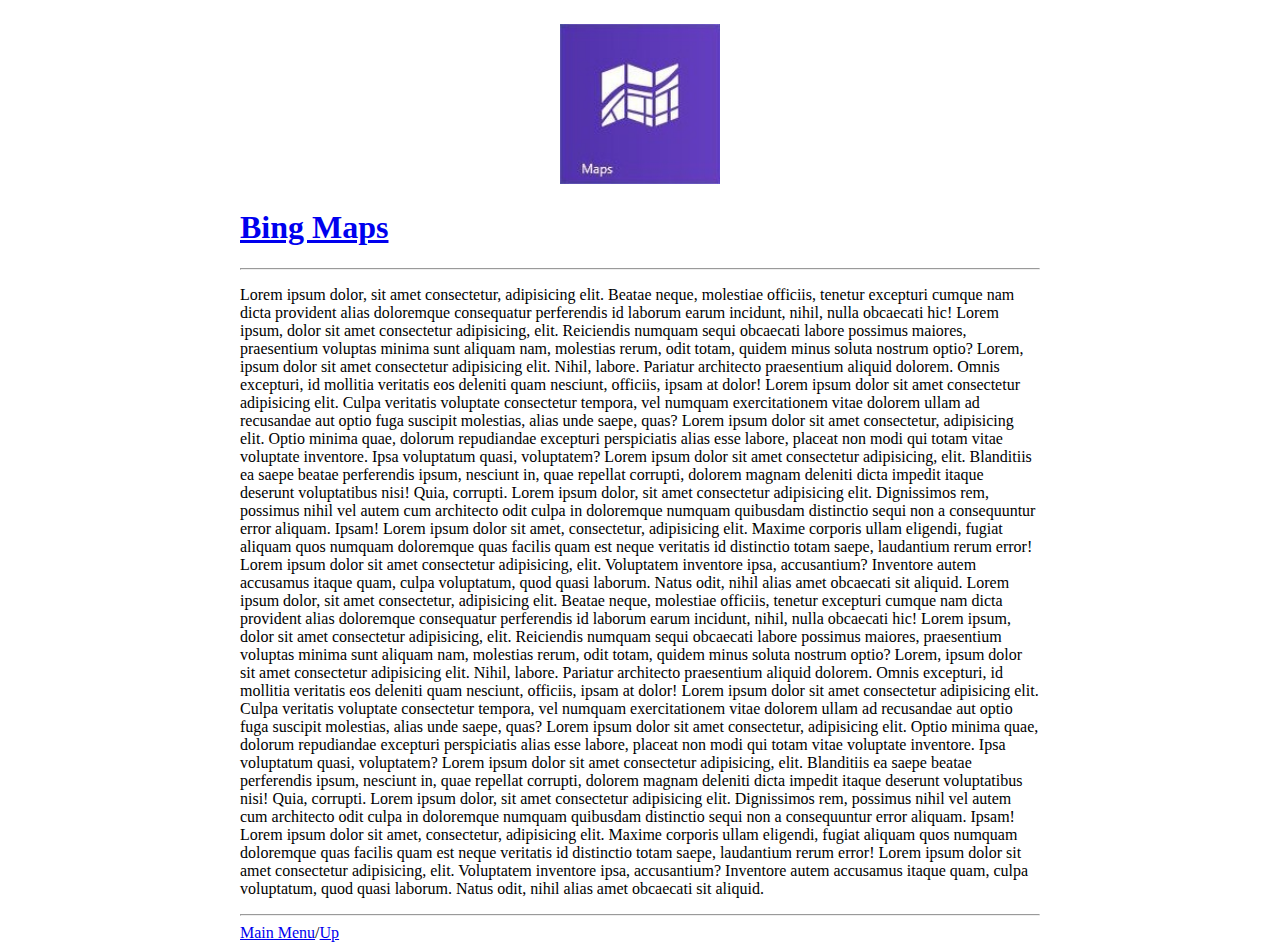
<file: Psycho Pikachu/4/page6.html>
<!DOCTYPE html>
<html lang="ru">

<head>
    <meta charset="UTF-8">
    <title>Bing Maps</title>

</head>

<body>
    <table width="800" align="center" border="0" cellspacing="0" cellpadding="0">
        <tr>
            <td>
                <p align="center"><a href="img/img06.jpg" target="_blank"><img src="img/img06.jpg" width="20%" height=""
                            alt=""></a></p>
                <h1 align="left"><a href="https://www.bing.com/maps/" target="_blank">Bing Maps</a></h1>
                <hr>
                <p>
                    Lorem ipsum dolor, sit amet consectetur, adipisicing elit. Beatae neque, molestiae officiis, tenetur
                    excepturi cumque nam dicta provident alias doloremque consequatur perferendis id laborum earum
                    incidunt, nihil, nulla obcaecati hic! Lorem ipsum, dolor sit amet consectetur adipisicing, elit.
                    Reiciendis numquam sequi obcaecati labore possimus maiores, praesentium voluptas minima sunt aliquam
                    nam, molestias rerum, odit totam, quidem minus soluta nostrum optio? Lorem, ipsum dolor sit amet
                    consectetur adipisicing elit. Nihil, labore. Pariatur architecto praesentium aliquid dolorem. Omnis
                    excepturi, id mollitia veritatis eos deleniti quam nesciunt, officiis, ipsam at dolor! Lorem ipsum
                    dolor sit amet consectetur adipisicing elit. Culpa veritatis voluptate consectetur tempora, vel
                    numquam exercitationem vitae dolorem ullam ad recusandae aut optio fuga suscipit molestias, alias
                    unde saepe, quas? Lorem ipsum dolor sit amet consectetur, adipisicing elit. Optio minima quae,
                    dolorum repudiandae excepturi perspiciatis alias esse labore, placeat non modi qui totam vitae
                    voluptate inventore. Ipsa voluptatum quasi, voluptatem? Lorem ipsum dolor sit amet consectetur
                    adipisicing, elit. Blanditiis ea saepe beatae perferendis ipsum, nesciunt in, quae repellat
                    corrupti, dolorem magnam deleniti dicta impedit itaque deserunt voluptatibus nisi! Quia, corrupti.
                    Lorem ipsum dolor, sit amet consectetur adipisicing elit. Dignissimos rem, possimus nihil vel autem
                    cum architecto odit culpa in doloremque numquam quibusdam distinctio sequi non a consequuntur error
                    aliquam. Ipsam! Lorem ipsum dolor sit amet, consectetur, adipisicing elit. Maxime corporis ullam
                    eligendi, fugiat aliquam quos numquam doloremque quas facilis quam est neque veritatis id distinctio
                    totam saepe, laudantium rerum error! Lorem ipsum dolor sit amet consectetur adipisicing, elit.
                    Voluptatem inventore ipsa, accusantium? Inventore autem accusamus itaque quam, culpa voluptatum,
                    quod quasi laborum. Natus odit, nihil alias amet obcaecati sit aliquid. Lorem ipsum dolor, sit amet
                    consectetur, adipisicing elit. Beatae neque, molestiae officiis, tenetur excepturi cumque nam dicta
                    provident alias doloremque consequatur perferendis id laborum earum incidunt, nihil, nulla obcaecati
                    hic! Lorem ipsum, dolor sit amet consectetur adipisicing, elit. Reiciendis numquam sequi obcaecati
                    labore possimus maiores, praesentium voluptas minima sunt aliquam nam, molestias rerum, odit totam,
                    quidem minus soluta nostrum optio? Lorem, ipsum dolor sit amet consectetur adipisicing elit. Nihil,
                    labore. Pariatur architecto praesentium aliquid dolorem. Omnis excepturi, id mollitia veritatis eos
                    deleniti quam nesciunt, officiis, ipsam at dolor! Lorem ipsum dolor sit amet consectetur adipisicing
                    elit. Culpa veritatis voluptate consectetur tempora, vel numquam exercitationem vitae dolorem ullam
                    ad recusandae aut optio fuga suscipit molestias, alias unde saepe, quas? Lorem ipsum dolor sit amet
                    consectetur, adipisicing elit. Optio minima quae, dolorum repudiandae excepturi perspiciatis alias
                    esse labore, placeat non modi qui totam vitae voluptate inventore. Ipsa voluptatum quasi,
                    voluptatem? Lorem ipsum dolor sit amet consectetur adipisicing, elit. Blanditiis ea saepe beatae
                    perferendis ipsum, nesciunt in, quae repellat corrupti, dolorem magnam deleniti dicta impedit itaque
                    deserunt voluptatibus nisi! Quia, corrupti. Lorem ipsum dolor, sit amet consectetur adipisicing
                    elit. Dignissimos rem, possimus nihil vel autem cum architecto odit culpa in doloremque numquam
                    quibusdam distinctio sequi non a consequuntur error aliquam. Ipsam! Lorem ipsum dolor sit amet,
                    consectetur, adipisicing elit. Maxime corporis ullam eligendi, fugiat aliquam quos numquam
                    doloremque quas facilis quam est neque veritatis id distinctio totam saepe, laudantium rerum error!
                    Lorem ipsum dolor sit amet consectetur adipisicing, elit. Voluptatem inventore ipsa, accusantium?
                    Inventore autem accusamus itaque quam, culpa voluptatum, quod quasi laborum. Natus odit, nihil alias
                    amet obcaecati sit aliquid.
                </p>
                <hr>
                <a href="index.html">Main Menu</a>/<a href="page6.html">Up</a>
            </td>
        </tr>

    </table>

</body>

</html>
</file>
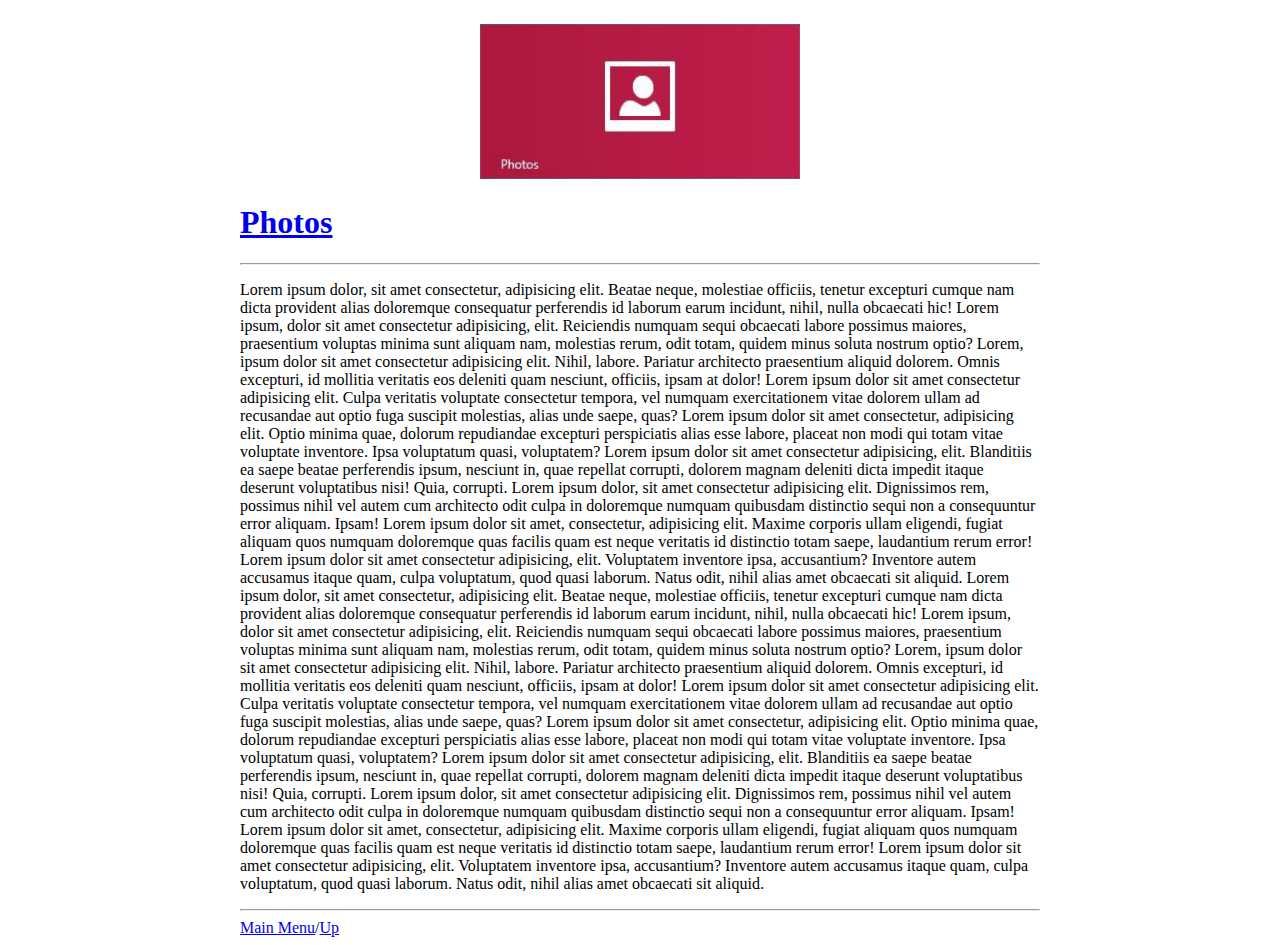
<file: Psycho Pikachu/4/page7.html>
<!DOCTYPE html>
<html lang="ru">

<head>
    <meta charset="UTF-8">
    <title>Photos</title>

</head>

<body>
    <table width="800" align="center" border="0" cellspacing="0" cellpadding="0">
        <tr>
            <td>
                <p align="center"><a href="img/img07.jpg" target="_blank"><img src="img/img07.jpg" width="40%" height=""
                            alt=""></a></p>
                <h1 align="left"><a href="https://apps.microsoft.com/store/detail/microsoft-photos/9WZDNCRFJBH4?hl=en-us&gl=us" target="_blank">Photos</a></h1>
                <hr>
                <p>
                    Lorem ipsum dolor, sit amet consectetur, adipisicing elit. Beatae neque, molestiae officiis, tenetur
                    excepturi cumque nam dicta provident alias doloremque consequatur perferendis id laborum earum
                    incidunt, nihil, nulla obcaecati hic! Lorem ipsum, dolor sit amet consectetur adipisicing, elit.
                    Reiciendis numquam sequi obcaecati labore possimus maiores, praesentium voluptas minima sunt aliquam
                    nam, molestias rerum, odit totam, quidem minus soluta nostrum optio? Lorem, ipsum dolor sit amet
                    consectetur adipisicing elit. Nihil, labore. Pariatur architecto praesentium aliquid dolorem. Omnis
                    excepturi, id mollitia veritatis eos deleniti quam nesciunt, officiis, ipsam at dolor! Lorem ipsum
                    dolor sit amet consectetur adipisicing elit. Culpa veritatis voluptate consectetur tempora, vel
                    numquam exercitationem vitae dolorem ullam ad recusandae aut optio fuga suscipit molestias, alias
                    unde saepe, quas? Lorem ipsum dolor sit amet consectetur, adipisicing elit. Optio minima quae,
                    dolorum repudiandae excepturi perspiciatis alias esse labore, placeat non modi qui totam vitae
                    voluptate inventore. Ipsa voluptatum quasi, voluptatem? Lorem ipsum dolor sit amet consectetur
                    adipisicing, elit. Blanditiis ea saepe beatae perferendis ipsum, nesciunt in, quae repellat
                    corrupti, dolorem magnam deleniti dicta impedit itaque deserunt voluptatibus nisi! Quia, corrupti.
                    Lorem ipsum dolor, sit amet consectetur adipisicing elit. Dignissimos rem, possimus nihil vel autem
                    cum architecto odit culpa in doloremque numquam quibusdam distinctio sequi non a consequuntur error
                    aliquam. Ipsam! Lorem ipsum dolor sit amet, consectetur, adipisicing elit. Maxime corporis ullam
                    eligendi, fugiat aliquam quos numquam doloremque quas facilis quam est neque veritatis id distinctio
                    totam saepe, laudantium rerum error! Lorem ipsum dolor sit amet consectetur adipisicing, elit.
                    Voluptatem inventore ipsa, accusantium? Inventore autem accusamus itaque quam, culpa voluptatum,
                    quod quasi laborum. Natus odit, nihil alias amet obcaecati sit aliquid. Lorem ipsum dolor, sit amet
                    consectetur, adipisicing elit. Beatae neque, molestiae officiis, tenetur excepturi cumque nam dicta
                    provident alias doloremque consequatur perferendis id laborum earum incidunt, nihil, nulla obcaecati
                    hic! Lorem ipsum, dolor sit amet consectetur adipisicing, elit. Reiciendis numquam sequi obcaecati
                    labore possimus maiores, praesentium voluptas minima sunt aliquam nam, molestias rerum, odit totam,
                    quidem minus soluta nostrum optio? Lorem, ipsum dolor sit amet consectetur adipisicing elit. Nihil,
                    labore. Pariatur architecto praesentium aliquid dolorem. Omnis excepturi, id mollitia veritatis eos
                    deleniti quam nesciunt, officiis, ipsam at dolor! Lorem ipsum dolor sit amet consectetur adipisicing
                    elit. Culpa veritatis voluptate consectetur tempora, vel numquam exercitationem vitae dolorem ullam
                    ad recusandae aut optio fuga suscipit molestias, alias unde saepe, quas? Lorem ipsum dolor sit amet
                    consectetur, adipisicing elit. Optio minima quae, dolorum repudiandae excepturi perspiciatis alias
                    esse labore, placeat non modi qui totam vitae voluptate inventore. Ipsa voluptatum quasi,
                    voluptatem? Lorem ipsum dolor sit amet consectetur adipisicing, elit. Blanditiis ea saepe beatae
                    perferendis ipsum, nesciunt in, quae repellat corrupti, dolorem magnam deleniti dicta impedit itaque
                    deserunt voluptatibus nisi! Quia, corrupti. Lorem ipsum dolor, sit amet consectetur adipisicing
                    elit. Dignissimos rem, possimus nihil vel autem cum architecto odit culpa in doloremque numquam
                    quibusdam distinctio sequi non a consequuntur error aliquam. Ipsam! Lorem ipsum dolor sit amet,
                    consectetur, adipisicing elit. Maxime corporis ullam eligendi, fugiat aliquam quos numquam
                    doloremque quas facilis quam est neque veritatis id distinctio totam saepe, laudantium rerum error!
                    Lorem ipsum dolor sit amet consectetur adipisicing, elit. Voluptatem inventore ipsa, accusantium?
                    Inventore autem accusamus itaque quam, culpa voluptatum, quod quasi laborum. Natus odit, nihil alias
                    amet obcaecati sit aliquid.
                </p>
                <hr>
                <a href="index.html">Main Menu</a>/<a href="page7.html">Up</a>
            </td>
        </tr>

    </table>

</body>

</html>
</file>
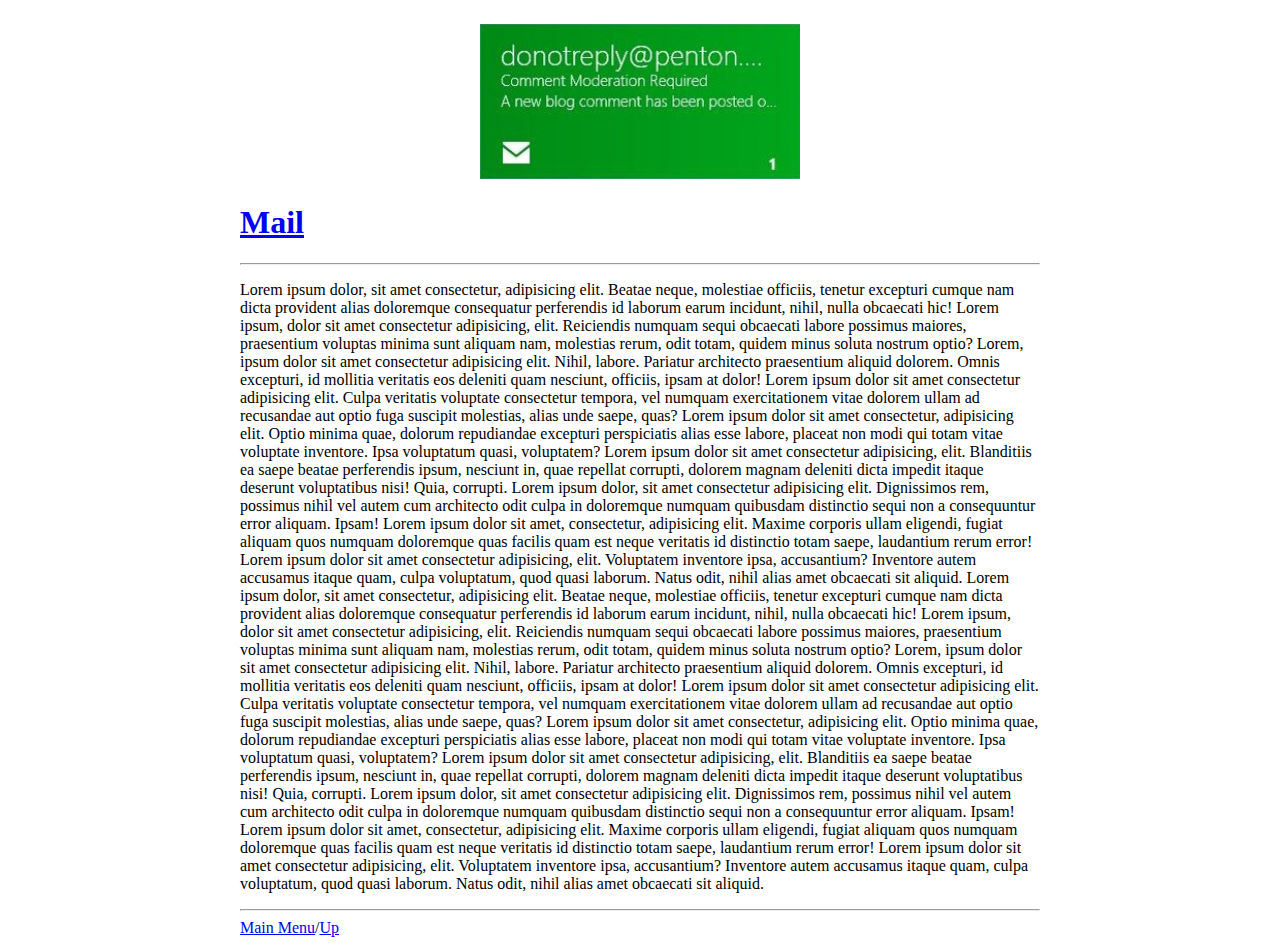
<file: Psycho Pikachu/4/page8.html>
<!DOCTYPE html>
<html lang="ru">

<head>
    <meta charset="UTF-8">
    <title>Mail</title>

</head>

<body>
    <table width="800" align="center" border="0" cellspacing="0" cellpadding="0">
        <tr>
            <td>
                <p align="center"><a href="img/img08.jpg" target="_blank"><img src="img/img08.jpg" width="40%" height=""
                            alt=""></a></p>
                <h1 align="left"><a href="https://www.microsoft.com/en-US/microsoft-365/outlook/email-and-calendar-software-microsoft-outlook" target="_blank">Mail</a></h1>
                <hr>
                <p>
                    Lorem ipsum dolor, sit amet consectetur, adipisicing elit. Beatae neque, molestiae officiis, tenetur
                    excepturi cumque nam dicta provident alias doloremque consequatur perferendis id laborum earum
                    incidunt, nihil, nulla obcaecati hic! Lorem ipsum, dolor sit amet consectetur adipisicing, elit.
                    Reiciendis numquam sequi obcaecati labore possimus maiores, praesentium voluptas minima sunt aliquam
                    nam, molestias rerum, odit totam, quidem minus soluta nostrum optio? Lorem, ipsum dolor sit amet
                    consectetur adipisicing elit. Nihil, labore. Pariatur architecto praesentium aliquid dolorem. Omnis
                    excepturi, id mollitia veritatis eos deleniti quam nesciunt, officiis, ipsam at dolor! Lorem ipsum
                    dolor sit amet consectetur adipisicing elit. Culpa veritatis voluptate consectetur tempora, vel
                    numquam exercitationem vitae dolorem ullam ad recusandae aut optio fuga suscipit molestias, alias
                    unde saepe, quas? Lorem ipsum dolor sit amet consectetur, adipisicing elit. Optio minima quae,
                    dolorum repudiandae excepturi perspiciatis alias esse labore, placeat non modi qui totam vitae
                    voluptate inventore. Ipsa voluptatum quasi, voluptatem? Lorem ipsum dolor sit amet consectetur
                    adipisicing, elit. Blanditiis ea saepe beatae perferendis ipsum, nesciunt in, quae repellat
                    corrupti, dolorem magnam deleniti dicta impedit itaque deserunt voluptatibus nisi! Quia, corrupti.
                    Lorem ipsum dolor, sit amet consectetur adipisicing elit. Dignissimos rem, possimus nihil vel autem
                    cum architecto odit culpa in doloremque numquam quibusdam distinctio sequi non a consequuntur error
                    aliquam. Ipsam! Lorem ipsum dolor sit amet, consectetur, adipisicing elit. Maxime corporis ullam
                    eligendi, fugiat aliquam quos numquam doloremque quas facilis quam est neque veritatis id distinctio
                    totam saepe, laudantium rerum error! Lorem ipsum dolor sit amet consectetur adipisicing, elit.
                    Voluptatem inventore ipsa, accusantium? Inventore autem accusamus itaque quam, culpa voluptatum,
                    quod quasi laborum. Natus odit, nihil alias amet obcaecati sit aliquid. Lorem ipsum dolor, sit amet
                    consectetur, adipisicing elit. Beatae neque, molestiae officiis, tenetur excepturi cumque nam dicta
                    provident alias doloremque consequatur perferendis id laborum earum incidunt, nihil, nulla obcaecati
                    hic! Lorem ipsum, dolor sit amet consectetur adipisicing, elit. Reiciendis numquam sequi obcaecati
                    labore possimus maiores, praesentium voluptas minima sunt aliquam nam, molestias rerum, odit totam,
                    quidem minus soluta nostrum optio? Lorem, ipsum dolor sit amet consectetur adipisicing elit. Nihil,
                    labore. Pariatur architecto praesentium aliquid dolorem. Omnis excepturi, id mollitia veritatis eos
                    deleniti quam nesciunt, officiis, ipsam at dolor! Lorem ipsum dolor sit amet consectetur adipisicing
                    elit. Culpa veritatis voluptate consectetur tempora, vel numquam exercitationem vitae dolorem ullam
                    ad recusandae aut optio fuga suscipit molestias, alias unde saepe, quas? Lorem ipsum dolor sit amet
                    consectetur, adipisicing elit. Optio minima quae, dolorum repudiandae excepturi perspiciatis alias
                    esse labore, placeat non modi qui totam vitae voluptate inventore. Ipsa voluptatum quasi,
                    voluptatem? Lorem ipsum dolor sit amet consectetur adipisicing, elit. Blanditiis ea saepe beatae
                    perferendis ipsum, nesciunt in, quae repellat corrupti, dolorem magnam deleniti dicta impedit itaque
                    deserunt voluptatibus nisi! Quia, corrupti. Lorem ipsum dolor, sit amet consectetur adipisicing
                    elit. Dignissimos rem, possimus nihil vel autem cum architecto odit culpa in doloremque numquam
                    quibusdam distinctio sequi non a consequuntur error aliquam. Ipsam! Lorem ipsum dolor sit amet,
                    consectetur, adipisicing elit. Maxime corporis ullam eligendi, fugiat aliquam quos numquam
                    doloremque quas facilis quam est neque veritatis id distinctio totam saepe, laudantium rerum error!
                    Lorem ipsum dolor sit amet consectetur adipisicing, elit. Voluptatem inventore ipsa, accusantium?
                    Inventore autem accusamus itaque quam, culpa voluptatum, quod quasi laborum. Natus odit, nihil alias
                    amet obcaecati sit aliquid.
                </p>
                <hr>
                <a href="index.html">Main Menu</a>/<a href="page8.html">Up</a>
            </td>
        </tr>

    </table>

</body>

</html>
</file>
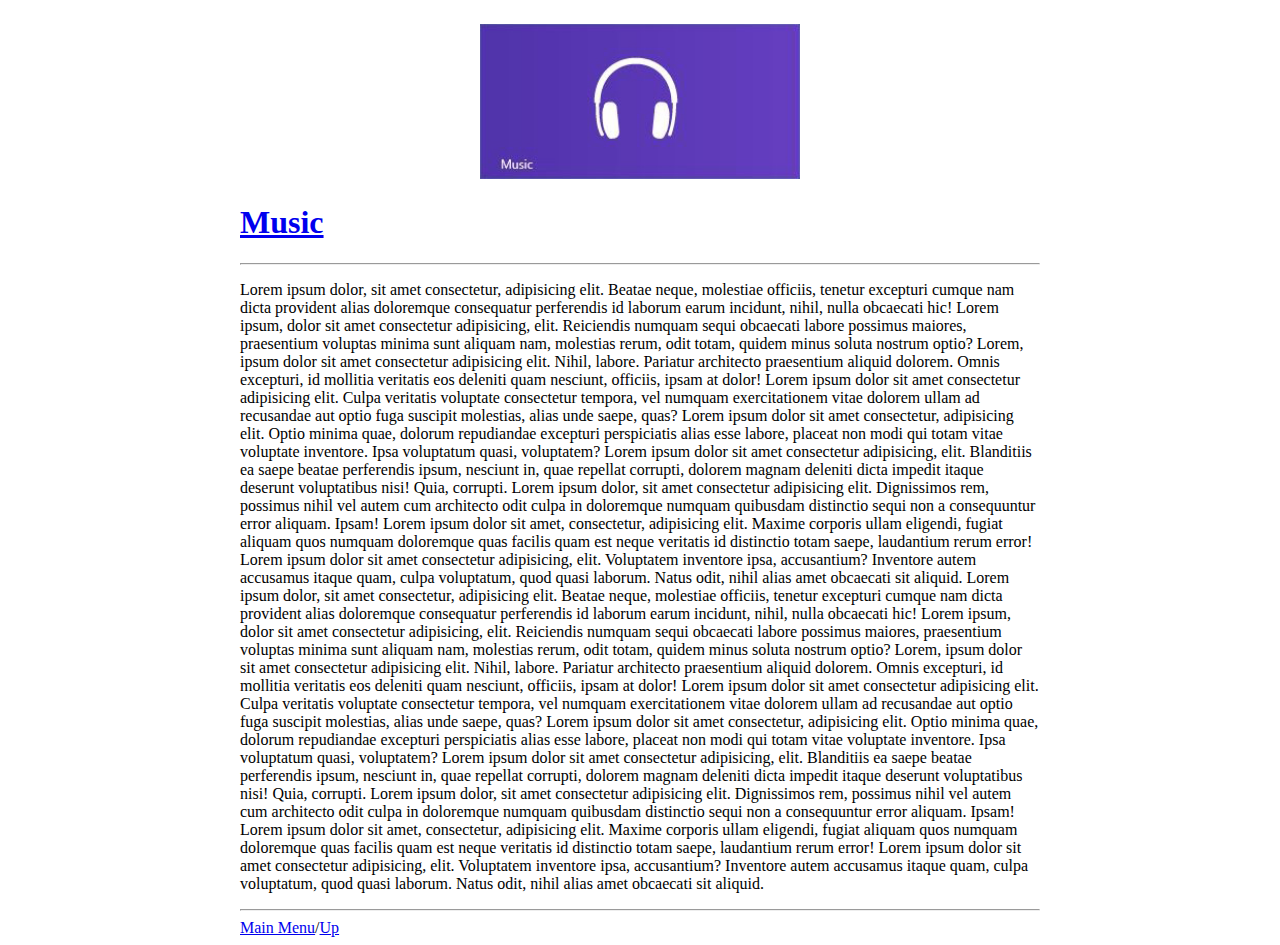
<file: Psycho Pikachu/4/page9.html>
<!DOCTYPE html>
<html lang="ru">

<head>
    <meta charset="UTF-8">
    <title>Music</title>

</head>

<body>
    <table width="800" align="center" border="0" cellspacing="0" cellpadding="0">
        <tr>
            <td>
                <p align="center"><a href="img/img09.jpg" target="_blank"><img src="img/img09.jpg" width="40%" height=""
                            alt=""></a></p>
                <h1 align="left"><a href="https://apps.microsoft.com/store/category/Music" target="_blank"> Music</a></h1>
                <hr>
                <p>
                    Lorem ipsum dolor, sit amet consectetur, adipisicing elit. Beatae neque, molestiae officiis, tenetur
                    excepturi cumque nam dicta provident alias doloremque consequatur perferendis id laborum earum
                    incidunt, nihil, nulla obcaecati hic! Lorem ipsum, dolor sit amet consectetur adipisicing, elit.
                    Reiciendis numquam sequi obcaecati labore possimus maiores, praesentium voluptas minima sunt aliquam
                    nam, molestias rerum, odit totam, quidem minus soluta nostrum optio? Lorem, ipsum dolor sit amet
                    consectetur adipisicing elit. Nihil, labore. Pariatur architecto praesentium aliquid dolorem. Omnis
                    excepturi, id mollitia veritatis eos deleniti quam nesciunt, officiis, ipsam at dolor! Lorem ipsum
                    dolor sit amet consectetur adipisicing elit. Culpa veritatis voluptate consectetur tempora, vel
                    numquam exercitationem vitae dolorem ullam ad recusandae aut optio fuga suscipit molestias, alias
                    unde saepe, quas? Lorem ipsum dolor sit amet consectetur, adipisicing elit. Optio minima quae,
                    dolorum repudiandae excepturi perspiciatis alias esse labore, placeat non modi qui totam vitae
                    voluptate inventore. Ipsa voluptatum quasi, voluptatem? Lorem ipsum dolor sit amet consectetur
                    adipisicing, elit. Blanditiis ea saepe beatae perferendis ipsum, nesciunt in, quae repellat
                    corrupti, dolorem magnam deleniti dicta impedit itaque deserunt voluptatibus nisi! Quia, corrupti.
                    Lorem ipsum dolor, sit amet consectetur adipisicing elit. Dignissimos rem, possimus nihil vel autem
                    cum architecto odit culpa in doloremque numquam quibusdam distinctio sequi non a consequuntur error
                    aliquam. Ipsam! Lorem ipsum dolor sit amet, consectetur, adipisicing elit. Maxime corporis ullam
                    eligendi, fugiat aliquam quos numquam doloremque quas facilis quam est neque veritatis id distinctio
                    totam saepe, laudantium rerum error! Lorem ipsum dolor sit amet consectetur adipisicing, elit.
                    Voluptatem inventore ipsa, accusantium? Inventore autem accusamus itaque quam, culpa voluptatum,
                    quod quasi laborum. Natus odit, nihil alias amet obcaecati sit aliquid. Lorem ipsum dolor, sit amet
                    consectetur, adipisicing elit. Beatae neque, molestiae officiis, tenetur excepturi cumque nam dicta
                    provident alias doloremque consequatur perferendis id laborum earum incidunt, nihil, nulla obcaecati
                    hic! Lorem ipsum, dolor sit amet consectetur adipisicing, elit. Reiciendis numquam sequi obcaecati
                    labore possimus maiores, praesentium voluptas minima sunt aliquam nam, molestias rerum, odit totam,
                    quidem minus soluta nostrum optio? Lorem, ipsum dolor sit amet consectetur adipisicing elit. Nihil,
                    labore. Pariatur architecto praesentium aliquid dolorem. Omnis excepturi, id mollitia veritatis eos
                    deleniti quam nesciunt, officiis, ipsam at dolor! Lorem ipsum dolor sit amet consectetur adipisicing
                    elit. Culpa veritatis voluptate consectetur tempora, vel numquam exercitationem vitae dolorem ullam
                    ad recusandae aut optio fuga suscipit molestias, alias unde saepe, quas? Lorem ipsum dolor sit amet
                    consectetur, adipisicing elit. Optio minima quae, dolorum repudiandae excepturi perspiciatis alias
                    esse labore, placeat non modi qui totam vitae voluptate inventore. Ipsa voluptatum quasi,
                    voluptatem? Lorem ipsum dolor sit amet consectetur adipisicing, elit. Blanditiis ea saepe beatae
                    perferendis ipsum, nesciunt in, quae repellat corrupti, dolorem magnam deleniti dicta impedit itaque
                    deserunt voluptatibus nisi! Quia, corrupti. Lorem ipsum dolor, sit amet consectetur adipisicing
                    elit. Dignissimos rem, possimus nihil vel autem cum architecto odit culpa in doloremque numquam
                    quibusdam distinctio sequi non a consequuntur error aliquam. Ipsam! Lorem ipsum dolor sit amet,
                    consectetur, adipisicing elit. Maxime corporis ullam eligendi, fugiat aliquam quos numquam
                    doloremque quas facilis quam est neque veritatis id distinctio totam saepe, laudantium rerum error!
                    Lorem ipsum dolor sit amet consectetur adipisicing, elit. Voluptatem inventore ipsa, accusantium?
                    Inventore autem accusamus itaque quam, culpa voluptatum, quod quasi laborum. Natus odit, nihil alias
                    amet obcaecati sit aliquid.
                </p>
                <hr>
                <a href="index.html">Main Menu</a>/<a href="page9.html">Up</a>
            </td>
        </tr>

    </table>

</body>

</html>
</file>
